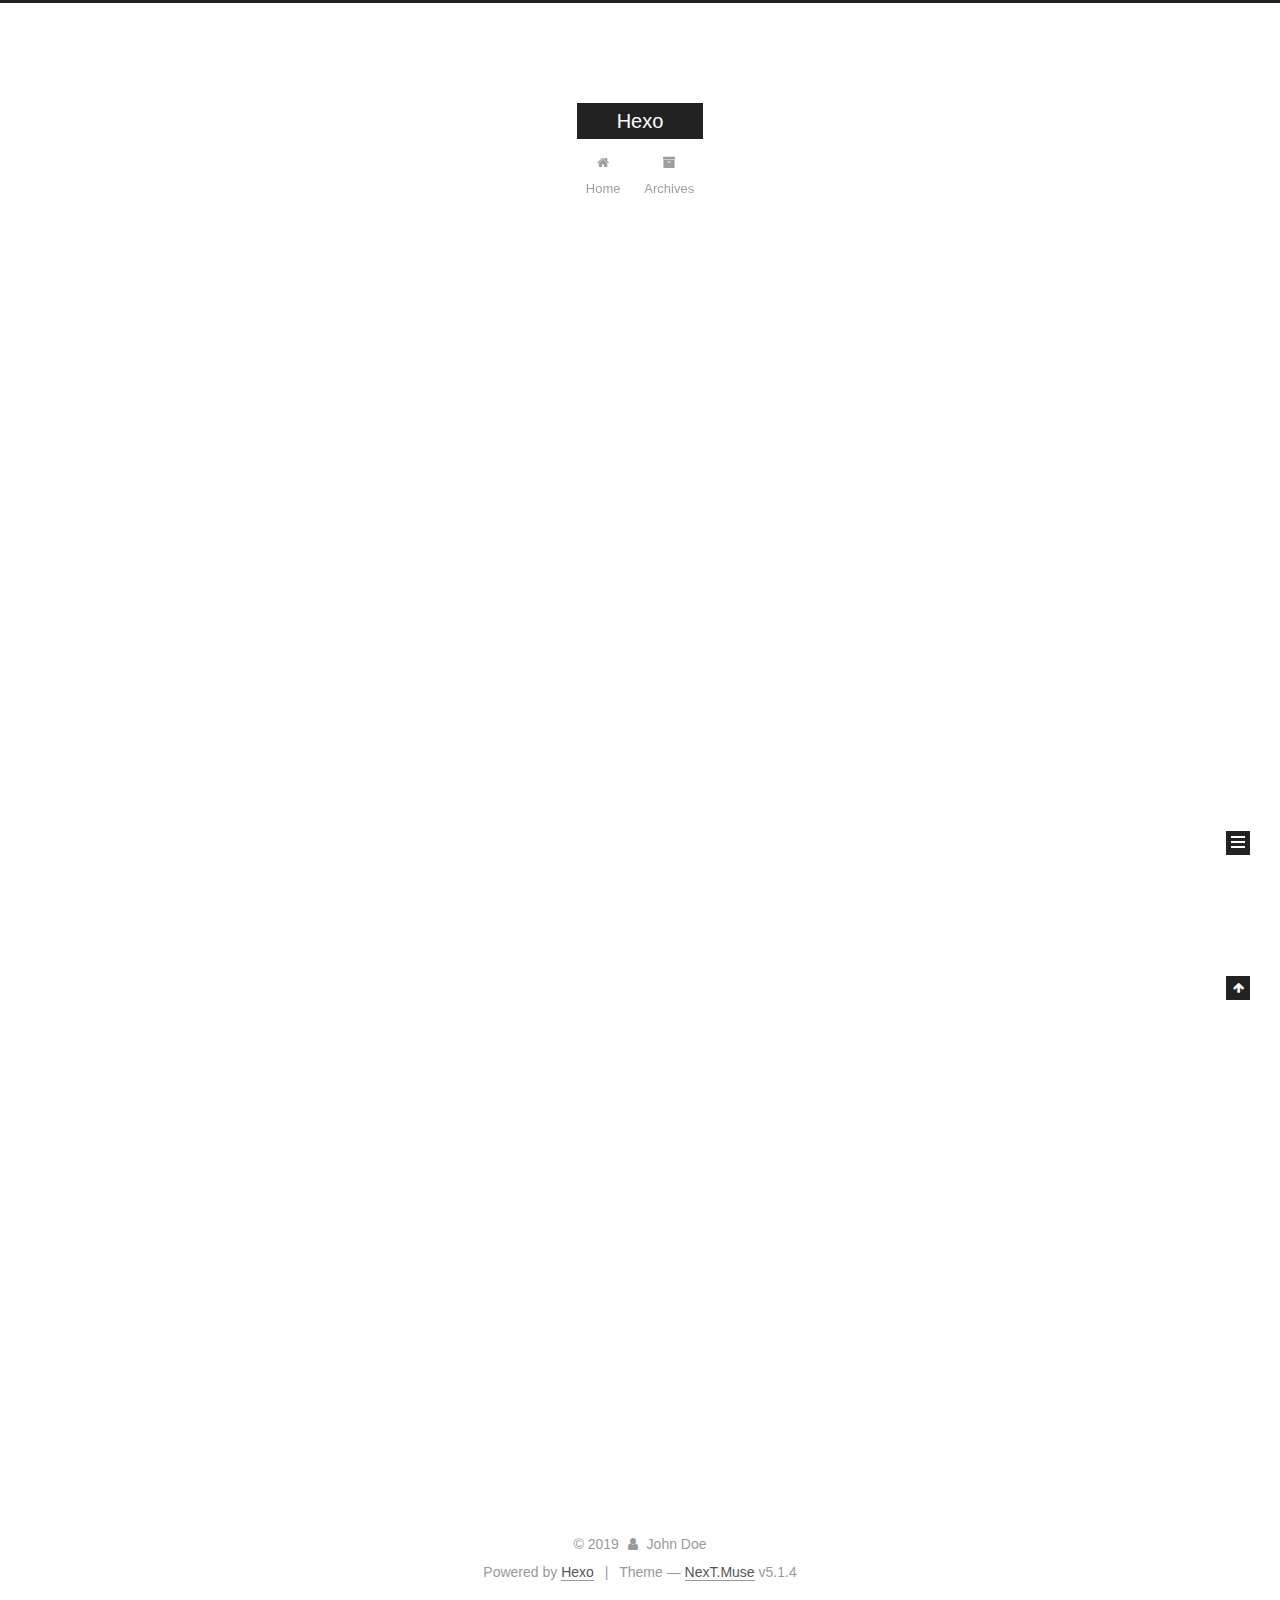
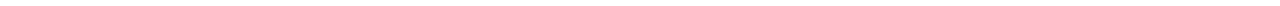
<file: index.html>
<!DOCTYPE html>



  


<html class="theme-next muse use-motion" lang="en">
<head>
  <meta charset="UTF-8"/>
<meta http-equiv="X-UA-Compatible" content="IE=edge" />
<meta name="viewport" content="width=device-width, initial-scale=1, maximum-scale=1"/>
<meta name="theme-color" content="#222">









<meta http-equiv="Cache-Control" content="no-transform" />
<meta http-equiv="Cache-Control" content="no-siteapp" />
















  
  
  <link href="/lib/fancybox/source/jquery.fancybox.css?v=2.1.5" rel="stylesheet" type="text/css" />







<link href="/lib/font-awesome/css/font-awesome.min.css?v=4.6.2" rel="stylesheet" type="text/css" />

<link href="/css/main.css?v=5.1.4" rel="stylesheet" type="text/css" />


  <link rel="apple-touch-icon" sizes="180x180" href="/images/apple-touch-icon-next.png?v=5.1.4">


  <link rel="icon" type="image/png" sizes="32x32" href="/images/favicon-32x32-next.png?v=5.1.4">


  <link rel="icon" type="image/png" sizes="16x16" href="/images/favicon-16x16-next.png?v=5.1.4">


  <link rel="mask-icon" href="/images/logo.svg?v=5.1.4" color="#222">





  <meta name="keywords" content="Hexo, NexT" />










<meta property="og:type" content="website">
<meta property="og:title" content="Hexo">
<meta property="og:url" content="http:&#x2F;&#x2F;yoursite.com&#x2F;index.html">
<meta property="og:site_name" content="Hexo">
<meta property="og:locale" content="en">
<meta name="twitter:card" content="summary">



<script type="text/javascript" id="hexo.configurations">
  var NexT = window.NexT || {};
  var CONFIG = {
    root: '/',
    scheme: 'Muse',
    version: '5.1.4',
    sidebar: {"position":"left","display":"post","offset":12,"b2t":false,"scrollpercent":false,"onmobile":false},
    fancybox: true,
    tabs: true,
    motion: {"enable":true,"async":false,"transition":{"post_block":"fadeIn","post_header":"slideDownIn","post_body":"slideDownIn","coll_header":"slideLeftIn","sidebar":"slideUpIn"}},
    duoshuo: {
      userId: '0',
      author: 'Author'
    },
    algolia: {
      applicationID: '',
      apiKey: '',
      indexName: '',
      hits: {"per_page":10},
      labels: {"input_placeholder":"Search for Posts","hits_empty":"We didn't find any results for the search: ${query}","hits_stats":"${hits} results found in ${time} ms"}
    }
  };
</script>



  <link rel="canonical" href="http://yoursite.com/"/>





  <title>Hexo</title>
  








</head>

<body itemscope itemtype="http://schema.org/WebPage" lang="en">

  
  
    
  

  <div class="container sidebar-position-left 
  page-home">
    <div class="headband"></div>

    <header id="header" class="header" itemscope itemtype="http://schema.org/WPHeader">
      <div class="header-inner"><div class="site-brand-wrapper">
  <div class="site-meta ">
    

    <div class="custom-logo-site-title">
      <a href="/"  class="brand" rel="start">
        <span class="logo-line-before"><i></i></span>
        <span class="site-title">Hexo</span>
        <span class="logo-line-after"><i></i></span>
      </a>
    </div>
      
        <p class="site-subtitle"></p>
      
  </div>

  <div class="site-nav-toggle">
    <button>
      <span class="btn-bar"></span>
      <span class="btn-bar"></span>
      <span class="btn-bar"></span>
    </button>
  </div>
</div>

<nav class="site-nav">
  

  
    <ul id="menu" class="menu">
      
        
        <li class="menu-item menu-item-home">
          <a href="/%20" rel="section">
            
              <i class="menu-item-icon fa fa-fw fa-home"></i> <br />
            
            Home
          </a>
        </li>
      
        
        <li class="menu-item menu-item-archives">
          <a href="/archives/%20" rel="section">
            
              <i class="menu-item-icon fa fa-fw fa-archive"></i> <br />
            
            Archives
          </a>
        </li>
      

      
    </ul>
  

  
</nav>



 </div>
    </header>

    <main id="main" class="main">
      <div class="main-inner">
        <div class="content-wrap">
          <div id="content" class="content">
            
  <section id="posts" class="posts-expand">
    
      

  

  
  
  

  <article class="post post-type-normal" itemscope itemtype="http://schema.org/Article">
  
  
  
  <div class="post-block">
    <link itemprop="mainEntityOfPage" href="http://yoursite.com/2019/11/24/My-Blog/">

    <span hidden itemprop="author" itemscope itemtype="http://schema.org/Person">
      <meta itemprop="name" content="John Doe">
      <meta itemprop="description" content="">
      <meta itemprop="image" content="/images/avatar.gif">
    </span>

    <span hidden itemprop="publisher" itemscope itemtype="http://schema.org/Organization">
      <meta itemprop="name" content="Hexo">
    </span>

    
      <header class="post-header">

        
        
          <h1 class="post-title" itemprop="name headline">
                
                <a class="post-title-link" href="/2019/11/24/My-Blog/" itemprop="url">My Blog</a></h1>
        

        <div class="post-meta">
          <span class="post-time">
            
              <span class="post-meta-item-icon">
                <i class="fa fa-calendar-o"></i>
              </span>
              
                <span class="post-meta-item-text">Posted on</span>
              
              <time title="Post created" itemprop="dateCreated datePublished" datetime="2019-11-24T19:38:06+08:00">
                2019-11-24
              </time>
            

            

            
          </span>

          

          
            
          

          
          

          

          

          

        </div>
      </header>
    

    
    
    
    <div class="post-body" itemprop="articleBody">

      
      

      
        
          
            
          
        
      
    </div>
    
    
    

    

    

    

    <footer class="post-footer">
      

      

      

      
      
        <div class="post-eof"></div>
      
    </footer>
  </div>
  
  
  
  </article>


    
      

  

  
  
  

  <article class="post post-type-normal" itemscope itemtype="http://schema.org/Article">
  
  
  
  <div class="post-block">
    <link itemprop="mainEntityOfPage" href="http://yoursite.com/2019/11/24/hello-world/">

    <span hidden itemprop="author" itemscope itemtype="http://schema.org/Person">
      <meta itemprop="name" content="John Doe">
      <meta itemprop="description" content="">
      <meta itemprop="image" content="/images/avatar.gif">
    </span>

    <span hidden itemprop="publisher" itemscope itemtype="http://schema.org/Organization">
      <meta itemprop="name" content="Hexo">
    </span>

    
      <header class="post-header">

        
        
          <h1 class="post-title" itemprop="name headline">
                
                <a class="post-title-link" href="/2019/11/24/hello-world/" itemprop="url">Hello World</a></h1>
        

        <div class="post-meta">
          <span class="post-time">
            
              <span class="post-meta-item-icon">
                <i class="fa fa-calendar-o"></i>
              </span>
              
                <span class="post-meta-item-text">Posted on</span>
              
              <time title="Post created" itemprop="dateCreated datePublished" datetime="2019-11-24T11:15:34+08:00">
                2019-11-24
              </time>
            

            

            
          </span>

          

          
            
          

          
          

          

          

          

        </div>
      </header>
    

    
    
    
    <div class="post-body" itemprop="articleBody">

      
      

      
        
          
            <p>Welcome to <a href="https://hexo.io/" target="_blank" rel="noopener">Hexo</a>! This is your very first post. Check <a href="https://hexo.io/docs/" target="_blank" rel="noopener">documentation</a> for more info. If you get any problems when using Hexo, you can find the answer in <a href="https://hexo.io/docs/troubleshooting.html" target="_blank" rel="noopener">troubleshooting</a> or you can ask me on <a href="https://github.com/hexojs/hexo/issues" target="_blank" rel="noopener">GitHub</a>.</p>
<h2 id="Quick-Start"><a href="#Quick-Start" class="headerlink" title="Quick Start"></a>Quick Start</h2><h3 id="Create-a-new-post"><a href="#Create-a-new-post" class="headerlink" title="Create a new post"></a>Create a new post</h3><figure class="highlight bash"><table><tr><td class="gutter"><pre><span class="line">1</span><br></pre></td><td class="code"><pre><span class="line">$ hexo new <span class="string">"My New Post"</span></span><br></pre></td></tr></table></figure>

<p>More info: <a href="https://hexo.io/docs/writing.html" target="_blank" rel="noopener">Writing</a></p>
<h3 id="Run-server"><a href="#Run-server" class="headerlink" title="Run server"></a>Run server</h3><figure class="highlight bash"><table><tr><td class="gutter"><pre><span class="line">1</span><br></pre></td><td class="code"><pre><span class="line">$ hexo server</span><br></pre></td></tr></table></figure>

<p>More info: <a href="https://hexo.io/docs/server.html" target="_blank" rel="noopener">Server</a></p>
<h3 id="Generate-static-files"><a href="#Generate-static-files" class="headerlink" title="Generate static files"></a>Generate static files</h3><figure class="highlight bash"><table><tr><td class="gutter"><pre><span class="line">1</span><br></pre></td><td class="code"><pre><span class="line">$ hexo generate</span><br></pre></td></tr></table></figure>

<p>More info: <a href="https://hexo.io/docs/generating.html" target="_blank" rel="noopener">Generating</a></p>
<h3 id="Deploy-to-remote-sites"><a href="#Deploy-to-remote-sites" class="headerlink" title="Deploy to remote sites"></a>Deploy to remote sites</h3><figure class="highlight bash"><table><tr><td class="gutter"><pre><span class="line">1</span><br></pre></td><td class="code"><pre><span class="line">$ hexo deploy</span><br></pre></td></tr></table></figure>

<p>More info: <a href="https://hexo.io/docs/one-command-deployment.html" target="_blank" rel="noopener">Deployment</a></p>

          
        
      
    </div>
    
    
    

    

    

    

    <footer class="post-footer">
      

      

      

      
      
        <div class="post-eof"></div>
      
    </footer>
  </div>
  
  
  
  </article>


    
  </section>

  


          </div>
          


          

        </div>
        
          
  
  <div class="sidebar-toggle">
    <div class="sidebar-toggle-line-wrap">
      <span class="sidebar-toggle-line sidebar-toggle-line-first"></span>
      <span class="sidebar-toggle-line sidebar-toggle-line-middle"></span>
      <span class="sidebar-toggle-line sidebar-toggle-line-last"></span>
    </div>
  </div>

  <aside id="sidebar" class="sidebar">
    
    <div class="sidebar-inner">

      

      

      <section class="site-overview-wrap sidebar-panel sidebar-panel-active">
        <div class="site-overview">
          <div class="site-author motion-element" itemprop="author" itemscope itemtype="http://schema.org/Person">
            
              <p class="site-author-name" itemprop="name">John Doe</p>
              <p class="site-description motion-element" itemprop="description"></p>
          </div>

          <nav class="site-state motion-element">

            
              <div class="site-state-item site-state-posts">
              
                <a href="/archives/%20%7C%7C%20archive">
              
                  <span class="site-state-item-count">2</span>
                  <span class="site-state-item-name">posts</span>
                </a>
              </div>
            

            

            

          </nav>

          

          

          
          

          
          

          

        </div>
      </section>

      

      

    </div>
  </aside>


        
      </div>
    </main>

    <footer id="footer" class="footer">
      <div class="footer-inner">
        <div class="copyright">&copy; <span itemprop="copyrightYear">2019</span>
  <span class="with-love">
    <i class="fa fa-user"></i>
  </span>
  <span class="author" itemprop="copyrightHolder">John Doe</span>

  
</div>


  <div class="powered-by">Powered by <a class="theme-link" target="_blank" href="https://hexo.io">Hexo</a></div>



  <span class="post-meta-divider">|</span>



  <div class="theme-info">Theme &mdash; <a class="theme-link" target="_blank" href="https://github.com/iissnan/hexo-theme-next">NexT.Muse</a> v5.1.4</div>




        







        
      </div>
    </footer>

    
      <div class="back-to-top">
        <i class="fa fa-arrow-up"></i>
        
      </div>
    

    

  </div>

  

<script type="text/javascript">
  if (Object.prototype.toString.call(window.Promise) !== '[object Function]') {
    window.Promise = null;
  }
</script>









  












  
  
    <script type="text/javascript" src="/lib/jquery/index.js?v=2.1.3"></script>
  

  
  
    <script type="text/javascript" src="/lib/fastclick/lib/fastclick.min.js?v=1.0.6"></script>
  

  
  
    <script type="text/javascript" src="/lib/jquery_lazyload/jquery.lazyload.js?v=1.9.7"></script>
  

  
  
    <script type="text/javascript" src="/lib/velocity/velocity.min.js?v=1.2.1"></script>
  

  
  
    <script type="text/javascript" src="/lib/velocity/velocity.ui.min.js?v=1.2.1"></script>
  

  
  
    <script type="text/javascript" src="/lib/fancybox/source/jquery.fancybox.pack.js?v=2.1.5"></script>
  


  


  <script type="text/javascript" src="/js/src/utils.js?v=5.1.4"></script>

  <script type="text/javascript" src="/js/src/motion.js?v=5.1.4"></script>



  
  

  

  


  <script type="text/javascript" src="/js/src/bootstrap.js?v=5.1.4"></script>



  


  




	





  





  












  





  

  

  

  
  

  

  

  

</body>
</html>
</file>
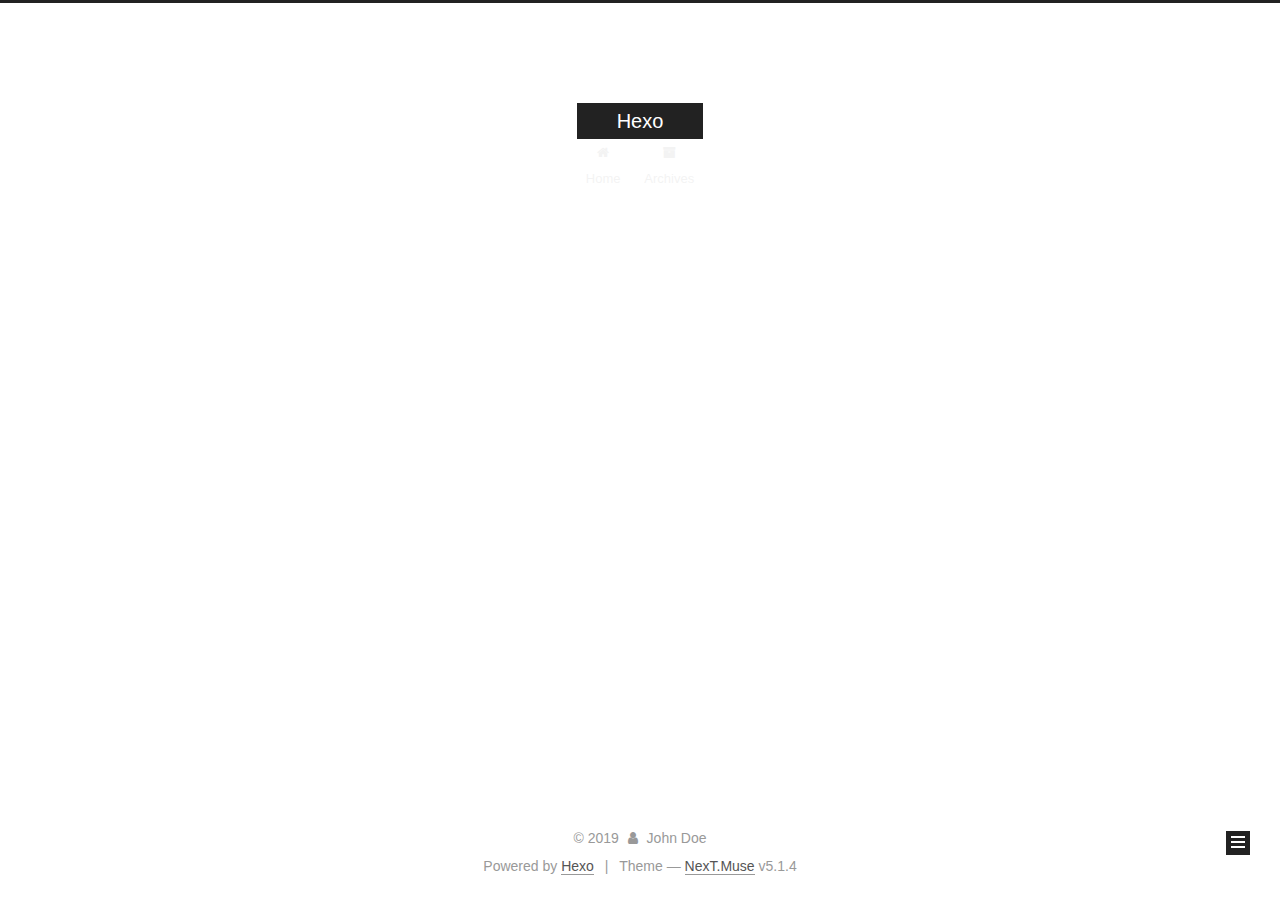
<file: archives/index.html>
<!DOCTYPE html>



  


<html class="theme-next muse use-motion" lang="en">
<head>
  <meta charset="UTF-8"/>
<meta http-equiv="X-UA-Compatible" content="IE=edge" />
<meta name="viewport" content="width=device-width, initial-scale=1, maximum-scale=1"/>
<meta name="theme-color" content="#222">









<meta http-equiv="Cache-Control" content="no-transform" />
<meta http-equiv="Cache-Control" content="no-siteapp" />
















  
  
  <link href="/lib/fancybox/source/jquery.fancybox.css?v=2.1.5" rel="stylesheet" type="text/css" />







<link href="/lib/font-awesome/css/font-awesome.min.css?v=4.6.2" rel="stylesheet" type="text/css" />

<link href="/css/main.css?v=5.1.4" rel="stylesheet" type="text/css" />


  <link rel="apple-touch-icon" sizes="180x180" href="/images/apple-touch-icon-next.png?v=5.1.4">


  <link rel="icon" type="image/png" sizes="32x32" href="/images/favicon-32x32-next.png?v=5.1.4">


  <link rel="icon" type="image/png" sizes="16x16" href="/images/favicon-16x16-next.png?v=5.1.4">


  <link rel="mask-icon" href="/images/logo.svg?v=5.1.4" color="#222">





  <meta name="keywords" content="Hexo, NexT" />










<meta property="og:type" content="website">
<meta property="og:title" content="Hexo">
<meta property="og:url" content="http:&#x2F;&#x2F;yoursite.com&#x2F;archives&#x2F;index.html">
<meta property="og:site_name" content="Hexo">
<meta property="og:locale" content="en">
<meta name="twitter:card" content="summary">



<script type="text/javascript" id="hexo.configurations">
  var NexT = window.NexT || {};
  var CONFIG = {
    root: '/',
    scheme: 'Muse',
    version: '5.1.4',
    sidebar: {"position":"left","display":"post","offset":12,"b2t":false,"scrollpercent":false,"onmobile":false},
    fancybox: true,
    tabs: true,
    motion: {"enable":true,"async":false,"transition":{"post_block":"fadeIn","post_header":"slideDownIn","post_body":"slideDownIn","coll_header":"slideLeftIn","sidebar":"slideUpIn"}},
    duoshuo: {
      userId: '0',
      author: 'Author'
    },
    algolia: {
      applicationID: '',
      apiKey: '',
      indexName: '',
      hits: {"per_page":10},
      labels: {"input_placeholder":"Search for Posts","hits_empty":"We didn't find any results for the search: ${query}","hits_stats":"${hits} results found in ${time} ms"}
    }
  };
</script>



  <link rel="canonical" href="http://yoursite.com/archives/"/>





  <title>Archive | Hexo</title>
  








</head>

<body itemscope itemtype="http://schema.org/WebPage" lang="en">

  
  
    
  

  <div class="container sidebar-position-left page-archive">
    <div class="headband"></div>

    <header id="header" class="header" itemscope itemtype="http://schema.org/WPHeader">
      <div class="header-inner"><div class="site-brand-wrapper">
  <div class="site-meta ">
    

    <div class="custom-logo-site-title">
      <a href="/"  class="brand" rel="start">
        <span class="logo-line-before"><i></i></span>
        <span class="site-title">Hexo</span>
        <span class="logo-line-after"><i></i></span>
      </a>
    </div>
      
        <p class="site-subtitle"></p>
      
  </div>

  <div class="site-nav-toggle">
    <button>
      <span class="btn-bar"></span>
      <span class="btn-bar"></span>
      <span class="btn-bar"></span>
    </button>
  </div>
</div>

<nav class="site-nav">
  

  
    <ul id="menu" class="menu">
      
        
        <li class="menu-item menu-item-home">
          <a href="/%20" rel="section">
            
              <i class="menu-item-icon fa fa-fw fa-home"></i> <br />
            
            Home
          </a>
        </li>
      
        
        <li class="menu-item menu-item-archives">
          <a href="/archives/%20" rel="section">
            
              <i class="menu-item-icon fa fa-fw fa-archive"></i> <br />
            
            Archives
          </a>
        </li>
      

      
    </ul>
  

  
</nav>



 </div>
    </header>

    <main id="main" class="main">
      <div class="main-inner">
        <div class="content-wrap">
          <div id="content" class="content">
            

  
  
  
  <div class="post-block archive">
    <div id="posts" class="posts-collapse">
      <span class="archive-move-on"></span>

      <span class="archive-page-counter">
        
        
        
          
        
        Um..! 2 posts in total. Keep on posting.
      </span>

      

        
        
        

        
          
          <div class="collection-title">
            <h1 class="archive-year" id="archive-year-2019">2019</h1>
          </div>
        
        

        

  <article class="post post-type-normal" itemscope itemtype="http://schema.org/Article">
    <header class="post-header">

      <h2 class="post-title">
        
            <a class="post-title-link" href="/2019/11/24/My-Blog/" itemprop="url">
              
                <span itemprop="name">My Blog</span>
              
            </a>
        
      </h2>

      <div class="post-meta">
        <time class="post-time" itemprop="dateCreated"
              datetime="2019-11-24T19:38:06+08:00"
              content="2019-11-24" >
          11-24
        </time>
      </div>

    </header>
  </article>



      

        
        
        

        
        

        

  <article class="post post-type-normal" itemscope itemtype="http://schema.org/Article">
    <header class="post-header">

      <h2 class="post-title">
        
            <a class="post-title-link" href="/2019/11/24/hello-world/" itemprop="url">
              
                <span itemprop="name">Hello World</span>
              
            </a>
        
      </h2>

      <div class="post-meta">
        <time class="post-time" itemprop="dateCreated"
              datetime="2019-11-24T11:15:34+08:00"
              content="2019-11-24" >
          11-24
        </time>
      </div>

    </header>
  </article>



      

    </div>
  </div>
  
  
  

  



          </div>
          


          

        </div>
        
          
  
  <div class="sidebar-toggle">
    <div class="sidebar-toggle-line-wrap">
      <span class="sidebar-toggle-line sidebar-toggle-line-first"></span>
      <span class="sidebar-toggle-line sidebar-toggle-line-middle"></span>
      <span class="sidebar-toggle-line sidebar-toggle-line-last"></span>
    </div>
  </div>

  <aside id="sidebar" class="sidebar">
    
    <div class="sidebar-inner">

      

      

      <section class="site-overview-wrap sidebar-panel sidebar-panel-active">
        <div class="site-overview">
          <div class="site-author motion-element" itemprop="author" itemscope itemtype="http://schema.org/Person">
            
              <p class="site-author-name" itemprop="name">John Doe</p>
              <p class="site-description motion-element" itemprop="description"></p>
          </div>

          <nav class="site-state motion-element">

            
              <div class="site-state-item site-state-posts">
              
                <a href="/archives/%20%7C%7C%20archive">
              
                  <span class="site-state-item-count">2</span>
                  <span class="site-state-item-name">posts</span>
                </a>
              </div>
            

            

            

          </nav>

          

          

          
          

          
          

          

        </div>
      </section>

      

      

    </div>
  </aside>


        
      </div>
    </main>

    <footer id="footer" class="footer">
      <div class="footer-inner">
        <div class="copyright">&copy; <span itemprop="copyrightYear">2019</span>
  <span class="with-love">
    <i class="fa fa-user"></i>
  </span>
  <span class="author" itemprop="copyrightHolder">John Doe</span>

  
</div>


  <div class="powered-by">Powered by <a class="theme-link" target="_blank" href="https://hexo.io">Hexo</a></div>



  <span class="post-meta-divider">|</span>



  <div class="theme-info">Theme &mdash; <a class="theme-link" target="_blank" href="https://github.com/iissnan/hexo-theme-next">NexT.Muse</a> v5.1.4</div>




        







        
      </div>
    </footer>

    
      <div class="back-to-top">
        <i class="fa fa-arrow-up"></i>
        
      </div>
    

    

  </div>

  

<script type="text/javascript">
  if (Object.prototype.toString.call(window.Promise) !== '[object Function]') {
    window.Promise = null;
  }
</script>









  












  
  
    <script type="text/javascript" src="/lib/jquery/index.js?v=2.1.3"></script>
  

  
  
    <script type="text/javascript" src="/lib/fastclick/lib/fastclick.min.js?v=1.0.6"></script>
  

  
  
    <script type="text/javascript" src="/lib/jquery_lazyload/jquery.lazyload.js?v=1.9.7"></script>
  

  
  
    <script type="text/javascript" src="/lib/velocity/velocity.min.js?v=1.2.1"></script>
  

  
  
    <script type="text/javascript" src="/lib/velocity/velocity.ui.min.js?v=1.2.1"></script>
  

  
  
    <script type="text/javascript" src="/lib/fancybox/source/jquery.fancybox.pack.js?v=2.1.5"></script>
  


  


  <script type="text/javascript" src="/js/src/utils.js?v=5.1.4"></script>

  <script type="text/javascript" src="/js/src/motion.js?v=5.1.4"></script>



  
  

  

  


  <script type="text/javascript" src="/js/src/bootstrap.js?v=5.1.4"></script>



  


  




	





  





  












  





  

  

  

  
  

  

  

  

</body>
</html>
</file>
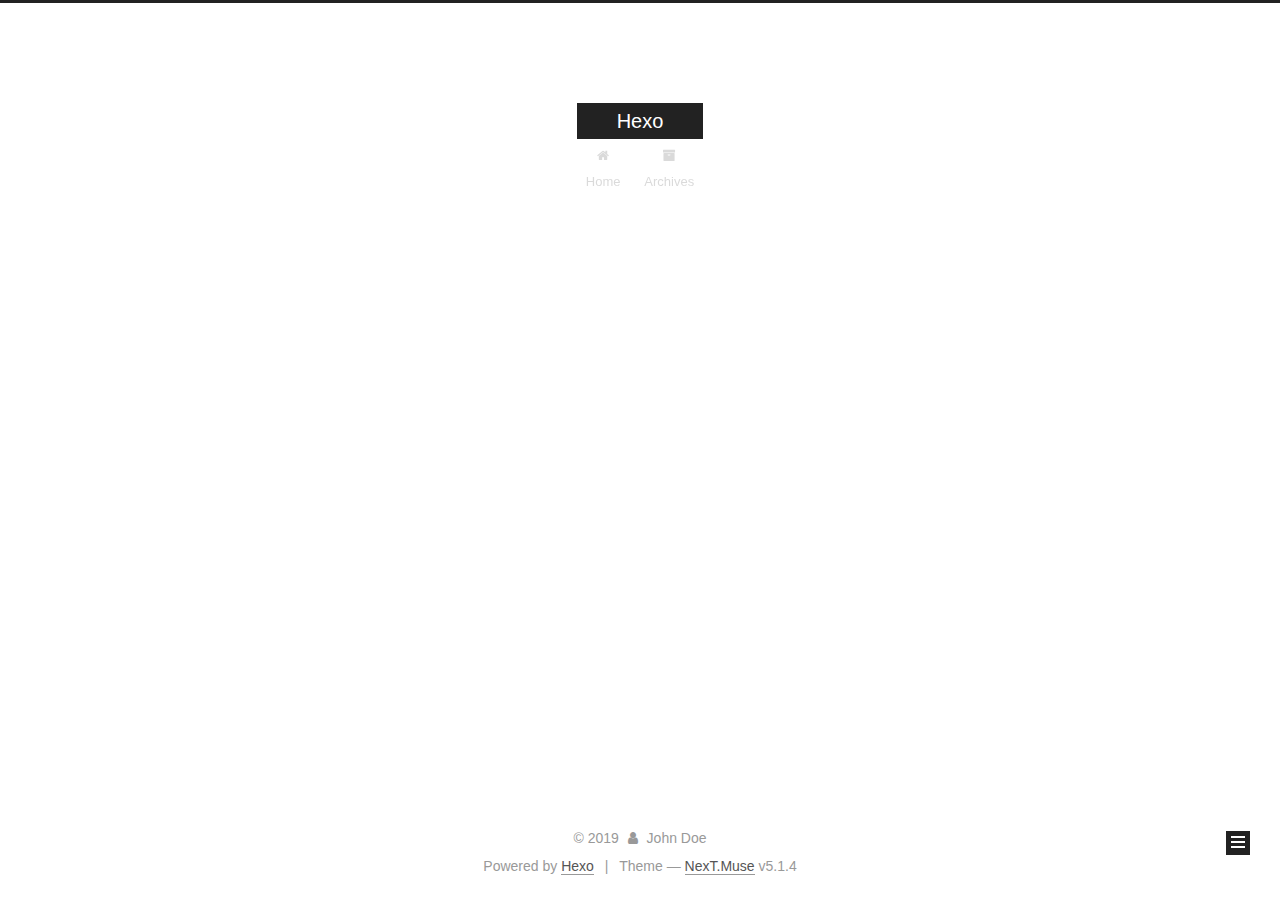
<file: archives/2019/index.html>
<!DOCTYPE html>



  


<html class="theme-next muse use-motion" lang="en">
<head>
  <meta charset="UTF-8"/>
<meta http-equiv="X-UA-Compatible" content="IE=edge" />
<meta name="viewport" content="width=device-width, initial-scale=1, maximum-scale=1"/>
<meta name="theme-color" content="#222">









<meta http-equiv="Cache-Control" content="no-transform" />
<meta http-equiv="Cache-Control" content="no-siteapp" />
















  
  
  <link href="/lib/fancybox/source/jquery.fancybox.css?v=2.1.5" rel="stylesheet" type="text/css" />







<link href="/lib/font-awesome/css/font-awesome.min.css?v=4.6.2" rel="stylesheet" type="text/css" />

<link href="/css/main.css?v=5.1.4" rel="stylesheet" type="text/css" />


  <link rel="apple-touch-icon" sizes="180x180" href="/images/apple-touch-icon-next.png?v=5.1.4">


  <link rel="icon" type="image/png" sizes="32x32" href="/images/favicon-32x32-next.png?v=5.1.4">


  <link rel="icon" type="image/png" sizes="16x16" href="/images/favicon-16x16-next.png?v=5.1.4">


  <link rel="mask-icon" href="/images/logo.svg?v=5.1.4" color="#222">





  <meta name="keywords" content="Hexo, NexT" />










<meta property="og:type" content="website">
<meta property="og:title" content="Hexo">
<meta property="og:url" content="http:&#x2F;&#x2F;yoursite.com&#x2F;archives&#x2F;2019&#x2F;index.html">
<meta property="og:site_name" content="Hexo">
<meta property="og:locale" content="en">
<meta name="twitter:card" content="summary">



<script type="text/javascript" id="hexo.configurations">
  var NexT = window.NexT || {};
  var CONFIG = {
    root: '/',
    scheme: 'Muse',
    version: '5.1.4',
    sidebar: {"position":"left","display":"post","offset":12,"b2t":false,"scrollpercent":false,"onmobile":false},
    fancybox: true,
    tabs: true,
    motion: {"enable":true,"async":false,"transition":{"post_block":"fadeIn","post_header":"slideDownIn","post_body":"slideDownIn","coll_header":"slideLeftIn","sidebar":"slideUpIn"}},
    duoshuo: {
      userId: '0',
      author: 'Author'
    },
    algolia: {
      applicationID: '',
      apiKey: '',
      indexName: '',
      hits: {"per_page":10},
      labels: {"input_placeholder":"Search for Posts","hits_empty":"We didn't find any results for the search: ${query}","hits_stats":"${hits} results found in ${time} ms"}
    }
  };
</script>



  <link rel="canonical" href="http://yoursite.com/archives/2019/"/>





  <title>Archive | Hexo</title>
  








</head>

<body itemscope itemtype="http://schema.org/WebPage" lang="en">

  
  
    
  

  <div class="container sidebar-position-left page-archive">
    <div class="headband"></div>

    <header id="header" class="header" itemscope itemtype="http://schema.org/WPHeader">
      <div class="header-inner"><div class="site-brand-wrapper">
  <div class="site-meta ">
    

    <div class="custom-logo-site-title">
      <a href="/"  class="brand" rel="start">
        <span class="logo-line-before"><i></i></span>
        <span class="site-title">Hexo</span>
        <span class="logo-line-after"><i></i></span>
      </a>
    </div>
      
        <p class="site-subtitle"></p>
      
  </div>

  <div class="site-nav-toggle">
    <button>
      <span class="btn-bar"></span>
      <span class="btn-bar"></span>
      <span class="btn-bar"></span>
    </button>
  </div>
</div>

<nav class="site-nav">
  

  
    <ul id="menu" class="menu">
      
        
        <li class="menu-item menu-item-home">
          <a href="/%20" rel="section">
            
              <i class="menu-item-icon fa fa-fw fa-home"></i> <br />
            
            Home
          </a>
        </li>
      
        
        <li class="menu-item menu-item-archives">
          <a href="/archives/%20" rel="section">
            
              <i class="menu-item-icon fa fa-fw fa-archive"></i> <br />
            
            Archives
          </a>
        </li>
      

      
    </ul>
  

  
</nav>



 </div>
    </header>

    <main id="main" class="main">
      <div class="main-inner">
        <div class="content-wrap">
          <div id="content" class="content">
            

  
  
  
  <div class="post-block archive">
    <div id="posts" class="posts-collapse">
      <span class="archive-move-on"></span>

      <span class="archive-page-counter">
        
        
        
          
        
        Um..! 2 posts in total. Keep on posting.
      </span>

      

        
        
        

        
          
          <div class="collection-title">
            <h1 class="archive-year" id="archive-year-2019">2019</h1>
          </div>
        
        

        

  <article class="post post-type-normal" itemscope itemtype="http://schema.org/Article">
    <header class="post-header">

      <h2 class="post-title">
        
            <a class="post-title-link" href="/2019/11/24/My-Blog/" itemprop="url">
              
                <span itemprop="name">My Blog</span>
              
            </a>
        
      </h2>

      <div class="post-meta">
        <time class="post-time" itemprop="dateCreated"
              datetime="2019-11-24T19:38:06+08:00"
              content="2019-11-24" >
          11-24
        </time>
      </div>

    </header>
  </article>



      

        
        
        

        
        

        

  <article class="post post-type-normal" itemscope itemtype="http://schema.org/Article">
    <header class="post-header">

      <h2 class="post-title">
        
            <a class="post-title-link" href="/2019/11/24/hello-world/" itemprop="url">
              
                <span itemprop="name">Hello World</span>
              
            </a>
        
      </h2>

      <div class="post-meta">
        <time class="post-time" itemprop="dateCreated"
              datetime="2019-11-24T11:15:34+08:00"
              content="2019-11-24" >
          11-24
        </time>
      </div>

    </header>
  </article>



      

    </div>
  </div>
  
  
  

  



          </div>
          


          

        </div>
        
          
  
  <div class="sidebar-toggle">
    <div class="sidebar-toggle-line-wrap">
      <span class="sidebar-toggle-line sidebar-toggle-line-first"></span>
      <span class="sidebar-toggle-line sidebar-toggle-line-middle"></span>
      <span class="sidebar-toggle-line sidebar-toggle-line-last"></span>
    </div>
  </div>

  <aside id="sidebar" class="sidebar">
    
    <div class="sidebar-inner">

      

      

      <section class="site-overview-wrap sidebar-panel sidebar-panel-active">
        <div class="site-overview">
          <div class="site-author motion-element" itemprop="author" itemscope itemtype="http://schema.org/Person">
            
              <p class="site-author-name" itemprop="name">John Doe</p>
              <p class="site-description motion-element" itemprop="description"></p>
          </div>

          <nav class="site-state motion-element">

            
              <div class="site-state-item site-state-posts">
              
                <a href="/archives/%20%7C%7C%20archive">
              
                  <span class="site-state-item-count">2</span>
                  <span class="site-state-item-name">posts</span>
                </a>
              </div>
            

            

            

          </nav>

          

          

          
          

          
          

          

        </div>
      </section>

      

      

    </div>
  </aside>


        
      </div>
    </main>

    <footer id="footer" class="footer">
      <div class="footer-inner">
        <div class="copyright">&copy; <span itemprop="copyrightYear">2019</span>
  <span class="with-love">
    <i class="fa fa-user"></i>
  </span>
  <span class="author" itemprop="copyrightHolder">John Doe</span>

  
</div>


  <div class="powered-by">Powered by <a class="theme-link" target="_blank" href="https://hexo.io">Hexo</a></div>



  <span class="post-meta-divider">|</span>



  <div class="theme-info">Theme &mdash; <a class="theme-link" target="_blank" href="https://github.com/iissnan/hexo-theme-next">NexT.Muse</a> v5.1.4</div>




        







        
      </div>
    </footer>

    
      <div class="back-to-top">
        <i class="fa fa-arrow-up"></i>
        
      </div>
    

    

  </div>

  

<script type="text/javascript">
  if (Object.prototype.toString.call(window.Promise) !== '[object Function]') {
    window.Promise = null;
  }
</script>









  












  
  
    <script type="text/javascript" src="/lib/jquery/index.js?v=2.1.3"></script>
  

  
  
    <script type="text/javascript" src="/lib/fastclick/lib/fastclick.min.js?v=1.0.6"></script>
  

  
  
    <script type="text/javascript" src="/lib/jquery_lazyload/jquery.lazyload.js?v=1.9.7"></script>
  

  
  
    <script type="text/javascript" src="/lib/velocity/velocity.min.js?v=1.2.1"></script>
  

  
  
    <script type="text/javascript" src="/lib/velocity/velocity.ui.min.js?v=1.2.1"></script>
  

  
  
    <script type="text/javascript" src="/lib/fancybox/source/jquery.fancybox.pack.js?v=2.1.5"></script>
  


  


  <script type="text/javascript" src="/js/src/utils.js?v=5.1.4"></script>

  <script type="text/javascript" src="/js/src/motion.js?v=5.1.4"></script>



  
  

  

  


  <script type="text/javascript" src="/js/src/bootstrap.js?v=5.1.4"></script>



  


  




	





  





  












  





  

  

  

  
  

  

  

  

</body>
</html>
</file>
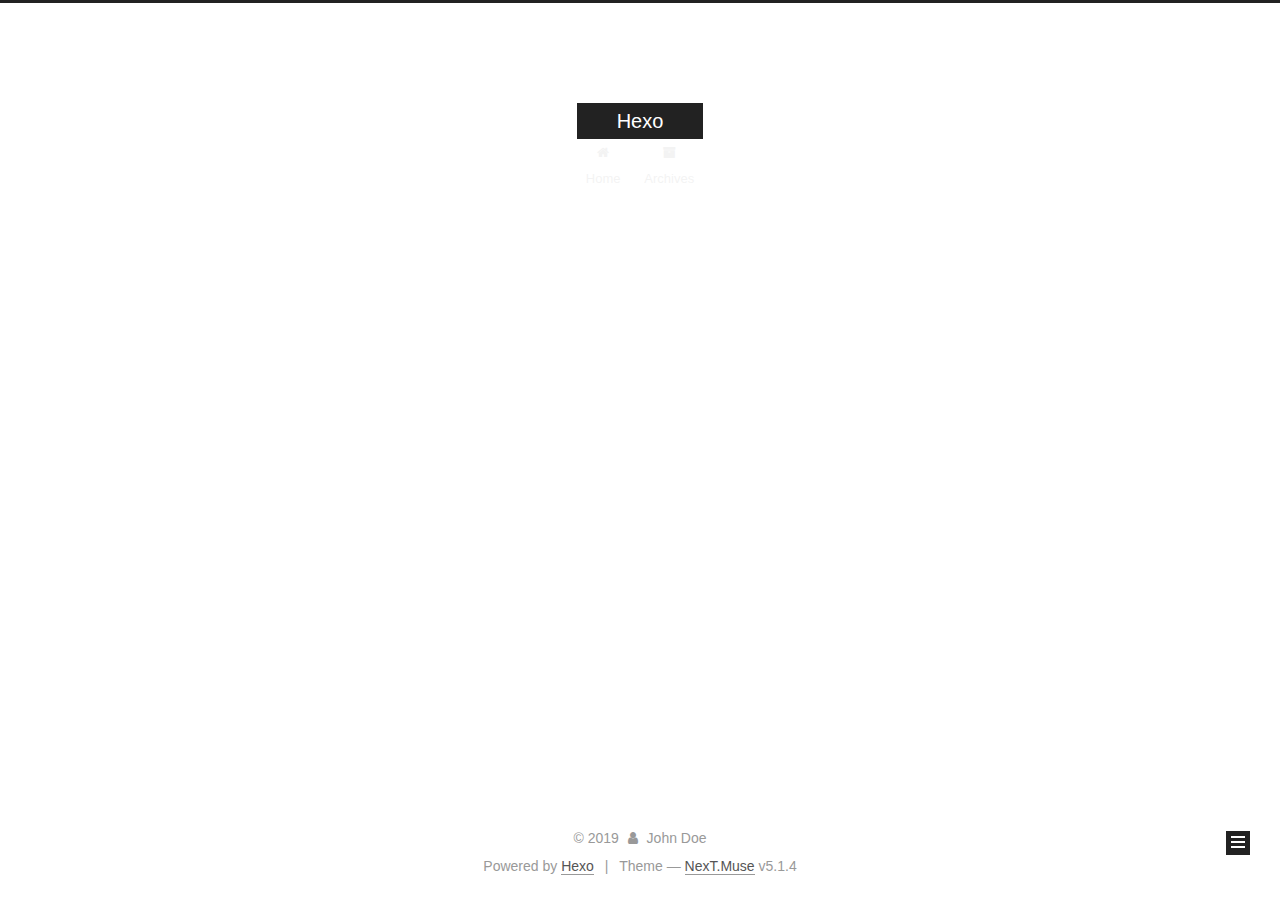
<file: archives/2019/11/index.html>
<!DOCTYPE html>



  


<html class="theme-next muse use-motion" lang="en">
<head>
  <meta charset="UTF-8"/>
<meta http-equiv="X-UA-Compatible" content="IE=edge" />
<meta name="viewport" content="width=device-width, initial-scale=1, maximum-scale=1"/>
<meta name="theme-color" content="#222">









<meta http-equiv="Cache-Control" content="no-transform" />
<meta http-equiv="Cache-Control" content="no-siteapp" />
















  
  
  <link href="/lib/fancybox/source/jquery.fancybox.css?v=2.1.5" rel="stylesheet" type="text/css" />







<link href="/lib/font-awesome/css/font-awesome.min.css?v=4.6.2" rel="stylesheet" type="text/css" />

<link href="/css/main.css?v=5.1.4" rel="stylesheet" type="text/css" />


  <link rel="apple-touch-icon" sizes="180x180" href="/images/apple-touch-icon-next.png?v=5.1.4">


  <link rel="icon" type="image/png" sizes="32x32" href="/images/favicon-32x32-next.png?v=5.1.4">


  <link rel="icon" type="image/png" sizes="16x16" href="/images/favicon-16x16-next.png?v=5.1.4">


  <link rel="mask-icon" href="/images/logo.svg?v=5.1.4" color="#222">





  <meta name="keywords" content="Hexo, NexT" />










<meta property="og:type" content="website">
<meta property="og:title" content="Hexo">
<meta property="og:url" content="http:&#x2F;&#x2F;yoursite.com&#x2F;archives&#x2F;2019&#x2F;11&#x2F;index.html">
<meta property="og:site_name" content="Hexo">
<meta property="og:locale" content="en">
<meta name="twitter:card" content="summary">



<script type="text/javascript" id="hexo.configurations">
  var NexT = window.NexT || {};
  var CONFIG = {
    root: '/',
    scheme: 'Muse',
    version: '5.1.4',
    sidebar: {"position":"left","display":"post","offset":12,"b2t":false,"scrollpercent":false,"onmobile":false},
    fancybox: true,
    tabs: true,
    motion: {"enable":true,"async":false,"transition":{"post_block":"fadeIn","post_header":"slideDownIn","post_body":"slideDownIn","coll_header":"slideLeftIn","sidebar":"slideUpIn"}},
    duoshuo: {
      userId: '0',
      author: 'Author'
    },
    algolia: {
      applicationID: '',
      apiKey: '',
      indexName: '',
      hits: {"per_page":10},
      labels: {"input_placeholder":"Search for Posts","hits_empty":"We didn't find any results for the search: ${query}","hits_stats":"${hits} results found in ${time} ms"}
    }
  };
</script>



  <link rel="canonical" href="http://yoursite.com/archives/2019/11/"/>





  <title>Archive | Hexo</title>
  








</head>

<body itemscope itemtype="http://schema.org/WebPage" lang="en">

  
  
    
  

  <div class="container sidebar-position-left page-archive">
    <div class="headband"></div>

    <header id="header" class="header" itemscope itemtype="http://schema.org/WPHeader">
      <div class="header-inner"><div class="site-brand-wrapper">
  <div class="site-meta ">
    

    <div class="custom-logo-site-title">
      <a href="/"  class="brand" rel="start">
        <span class="logo-line-before"><i></i></span>
        <span class="site-title">Hexo</span>
        <span class="logo-line-after"><i></i></span>
      </a>
    </div>
      
        <p class="site-subtitle"></p>
      
  </div>

  <div class="site-nav-toggle">
    <button>
      <span class="btn-bar"></span>
      <span class="btn-bar"></span>
      <span class="btn-bar"></span>
    </button>
  </div>
</div>

<nav class="site-nav">
  

  
    <ul id="menu" class="menu">
      
        
        <li class="menu-item menu-item-home">
          <a href="/%20" rel="section">
            
              <i class="menu-item-icon fa fa-fw fa-home"></i> <br />
            
            Home
          </a>
        </li>
      
        
        <li class="menu-item menu-item-archives">
          <a href="/archives/%20" rel="section">
            
              <i class="menu-item-icon fa fa-fw fa-archive"></i> <br />
            
            Archives
          </a>
        </li>
      

      
    </ul>
  

  
</nav>



 </div>
    </header>

    <main id="main" class="main">
      <div class="main-inner">
        <div class="content-wrap">
          <div id="content" class="content">
            

  
  
  
  <div class="post-block archive">
    <div id="posts" class="posts-collapse">
      <span class="archive-move-on"></span>

      <span class="archive-page-counter">
        
        
        
          
        
        Um..! 2 posts in total. Keep on posting.
      </span>

      

        
        
        

        
          
          <div class="collection-title">
            <h1 class="archive-year" id="archive-year-2019">2019</h1>
          </div>
        
        

        

  <article class="post post-type-normal" itemscope itemtype="http://schema.org/Article">
    <header class="post-header">

      <h2 class="post-title">
        
            <a class="post-title-link" href="/2019/11/24/My-Blog/" itemprop="url">
              
                <span itemprop="name">My Blog</span>
              
            </a>
        
      </h2>

      <div class="post-meta">
        <time class="post-time" itemprop="dateCreated"
              datetime="2019-11-24T19:38:06+08:00"
              content="2019-11-24" >
          11-24
        </time>
      </div>

    </header>
  </article>



      

        
        
        

        
        

        

  <article class="post post-type-normal" itemscope itemtype="http://schema.org/Article">
    <header class="post-header">

      <h2 class="post-title">
        
            <a class="post-title-link" href="/2019/11/24/hello-world/" itemprop="url">
              
                <span itemprop="name">Hello World</span>
              
            </a>
        
      </h2>

      <div class="post-meta">
        <time class="post-time" itemprop="dateCreated"
              datetime="2019-11-24T11:15:34+08:00"
              content="2019-11-24" >
          11-24
        </time>
      </div>

    </header>
  </article>



      

    </div>
  </div>
  
  
  

  



          </div>
          


          

        </div>
        
          
  
  <div class="sidebar-toggle">
    <div class="sidebar-toggle-line-wrap">
      <span class="sidebar-toggle-line sidebar-toggle-line-first"></span>
      <span class="sidebar-toggle-line sidebar-toggle-line-middle"></span>
      <span class="sidebar-toggle-line sidebar-toggle-line-last"></span>
    </div>
  </div>

  <aside id="sidebar" class="sidebar">
    
    <div class="sidebar-inner">

      

      

      <section class="site-overview-wrap sidebar-panel sidebar-panel-active">
        <div class="site-overview">
          <div class="site-author motion-element" itemprop="author" itemscope itemtype="http://schema.org/Person">
            
              <p class="site-author-name" itemprop="name">John Doe</p>
              <p class="site-description motion-element" itemprop="description"></p>
          </div>

          <nav class="site-state motion-element">

            
              <div class="site-state-item site-state-posts">
              
                <a href="/archives/%20%7C%7C%20archive">
              
                  <span class="site-state-item-count">2</span>
                  <span class="site-state-item-name">posts</span>
                </a>
              </div>
            

            

            

          </nav>

          

          

          
          

          
          

          

        </div>
      </section>

      

      

    </div>
  </aside>


        
      </div>
    </main>

    <footer id="footer" class="footer">
      <div class="footer-inner">
        <div class="copyright">&copy; <span itemprop="copyrightYear">2019</span>
  <span class="with-love">
    <i class="fa fa-user"></i>
  </span>
  <span class="author" itemprop="copyrightHolder">John Doe</span>

  
</div>


  <div class="powered-by">Powered by <a class="theme-link" target="_blank" href="https://hexo.io">Hexo</a></div>



  <span class="post-meta-divider">|</span>



  <div class="theme-info">Theme &mdash; <a class="theme-link" target="_blank" href="https://github.com/iissnan/hexo-theme-next">NexT.Muse</a> v5.1.4</div>




        







        
      </div>
    </footer>

    
      <div class="back-to-top">
        <i class="fa fa-arrow-up"></i>
        
      </div>
    

    

  </div>

  

<script type="text/javascript">
  if (Object.prototype.toString.call(window.Promise) !== '[object Function]') {
    window.Promise = null;
  }
</script>









  












  
  
    <script type="text/javascript" src="/lib/jquery/index.js?v=2.1.3"></script>
  

  
  
    <script type="text/javascript" src="/lib/fastclick/lib/fastclick.min.js?v=1.0.6"></script>
  

  
  
    <script type="text/javascript" src="/lib/jquery_lazyload/jquery.lazyload.js?v=1.9.7"></script>
  

  
  
    <script type="text/javascript" src="/lib/velocity/velocity.min.js?v=1.2.1"></script>
  

  
  
    <script type="text/javascript" src="/lib/velocity/velocity.ui.min.js?v=1.2.1"></script>
  

  
  
    <script type="text/javascript" src="/lib/fancybox/source/jquery.fancybox.pack.js?v=2.1.5"></script>
  


  


  <script type="text/javascript" src="/js/src/utils.js?v=5.1.4"></script>

  <script type="text/javascript" src="/js/src/motion.js?v=5.1.4"></script>



  
  

  

  


  <script type="text/javascript" src="/js/src/bootstrap.js?v=5.1.4"></script>



  


  




	





  





  












  





  

  

  

  
  

  

  

  

</body>
</html>
</file>
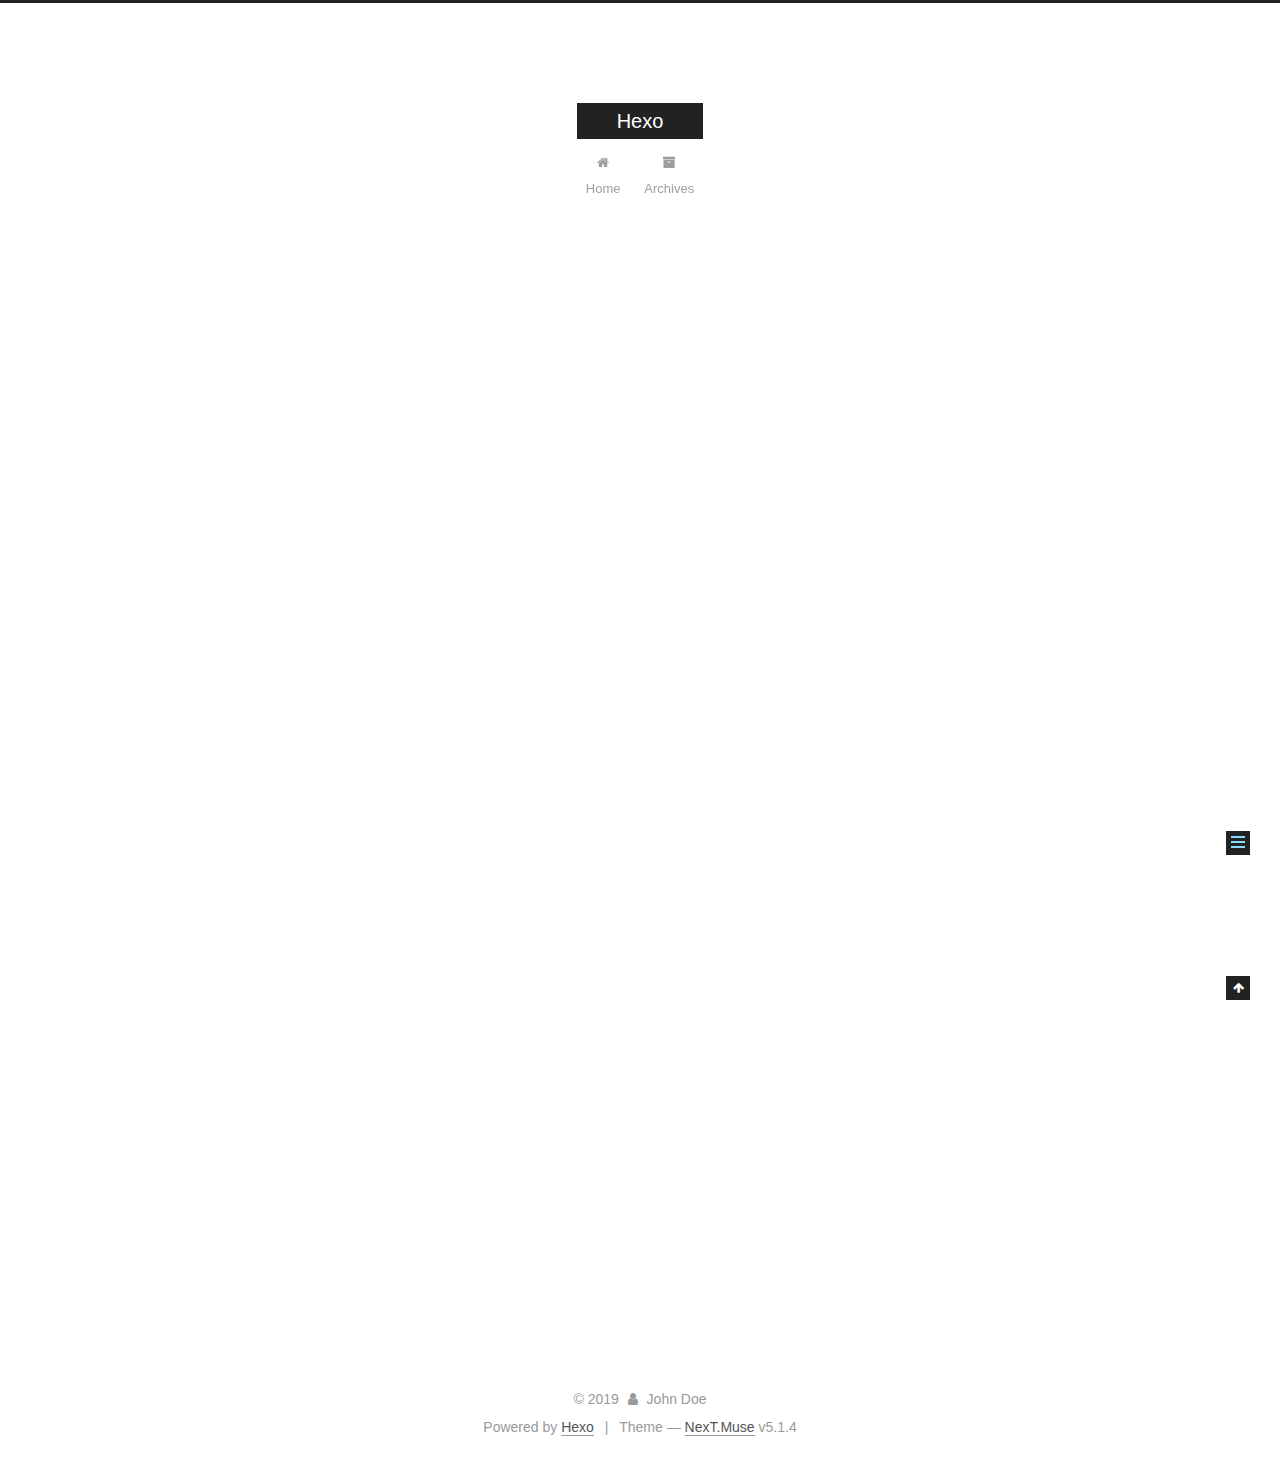
<file: 2019/11/24/hello-world/index.html>
<!DOCTYPE html>



  


<html class="theme-next muse use-motion" lang="en">
<head>
  <meta charset="UTF-8"/>
<meta http-equiv="X-UA-Compatible" content="IE=edge" />
<meta name="viewport" content="width=device-width, initial-scale=1, maximum-scale=1"/>
<meta name="theme-color" content="#222">









<meta http-equiv="Cache-Control" content="no-transform" />
<meta http-equiv="Cache-Control" content="no-siteapp" />
















  
  
  <link href="/lib/fancybox/source/jquery.fancybox.css?v=2.1.5" rel="stylesheet" type="text/css" />







<link href="/lib/font-awesome/css/font-awesome.min.css?v=4.6.2" rel="stylesheet" type="text/css" />

<link href="/css/main.css?v=5.1.4" rel="stylesheet" type="text/css" />


  <link rel="apple-touch-icon" sizes="180x180" href="/images/apple-touch-icon-next.png?v=5.1.4">


  <link rel="icon" type="image/png" sizes="32x32" href="/images/favicon-32x32-next.png?v=5.1.4">


  <link rel="icon" type="image/png" sizes="16x16" href="/images/favicon-16x16-next.png?v=5.1.4">


  <link rel="mask-icon" href="/images/logo.svg?v=5.1.4" color="#222">





  <meta name="keywords" content="Hexo, NexT" />










<meta name="description" content="Welcome to Hexo! This is your very first post. Check documentation for more info. If you get any problems when using Hexo, you can find the answer in troubleshooting or you can ask me on GitHub. Quick">
<meta property="og:type" content="article">
<meta property="og:title" content="Hello World">
<meta property="og:url" content="http:&#x2F;&#x2F;yoursite.com&#x2F;2019&#x2F;11&#x2F;24&#x2F;hello-world&#x2F;index.html">
<meta property="og:site_name" content="Hexo">
<meta property="og:description" content="Welcome to Hexo! This is your very first post. Check documentation for more info. If you get any problems when using Hexo, you can find the answer in troubleshooting or you can ask me on GitHub. Quick">
<meta property="og:locale" content="en">
<meta property="og:updated_time" content="2019-11-24T03:15:34.987Z">
<meta name="twitter:card" content="summary">



<script type="text/javascript" id="hexo.configurations">
  var NexT = window.NexT || {};
  var CONFIG = {
    root: '/',
    scheme: 'Muse',
    version: '5.1.4',
    sidebar: {"position":"left","display":"post","offset":12,"b2t":false,"scrollpercent":false,"onmobile":false},
    fancybox: true,
    tabs: true,
    motion: {"enable":true,"async":false,"transition":{"post_block":"fadeIn","post_header":"slideDownIn","post_body":"slideDownIn","coll_header":"slideLeftIn","sidebar":"slideUpIn"}},
    duoshuo: {
      userId: '0',
      author: 'Author'
    },
    algolia: {
      applicationID: '',
      apiKey: '',
      indexName: '',
      hits: {"per_page":10},
      labels: {"input_placeholder":"Search for Posts","hits_empty":"We didn't find any results for the search: ${query}","hits_stats":"${hits} results found in ${time} ms"}
    }
  };
</script>



  <link rel="canonical" href="http://yoursite.com/2019/11/24/hello-world/"/>





  <title>Hello World | Hexo</title>
  








</head>

<body itemscope itemtype="http://schema.org/WebPage" lang="en">

  
  
    
  

  <div class="container sidebar-position-left page-post-detail">
    <div class="headband"></div>

    <header id="header" class="header" itemscope itemtype="http://schema.org/WPHeader">
      <div class="header-inner"><div class="site-brand-wrapper">
  <div class="site-meta ">
    

    <div class="custom-logo-site-title">
      <a href="/"  class="brand" rel="start">
        <span class="logo-line-before"><i></i></span>
        <span class="site-title">Hexo</span>
        <span class="logo-line-after"><i></i></span>
      </a>
    </div>
      
        <p class="site-subtitle"></p>
      
  </div>

  <div class="site-nav-toggle">
    <button>
      <span class="btn-bar"></span>
      <span class="btn-bar"></span>
      <span class="btn-bar"></span>
    </button>
  </div>
</div>

<nav class="site-nav">
  

  
    <ul id="menu" class="menu">
      
        
        <li class="menu-item menu-item-home">
          <a href="/%20" rel="section">
            
              <i class="menu-item-icon fa fa-fw fa-home"></i> <br />
            
            Home
          </a>
        </li>
      
        
        <li class="menu-item menu-item-archives">
          <a href="/archives/%20" rel="section">
            
              <i class="menu-item-icon fa fa-fw fa-archive"></i> <br />
            
            Archives
          </a>
        </li>
      

      
    </ul>
  

  
</nav>



 </div>
    </header>

    <main id="main" class="main">
      <div class="main-inner">
        <div class="content-wrap">
          <div id="content" class="content">
            

  <div id="posts" class="posts-expand">
    

  

  
  
  

  <article class="post post-type-normal" itemscope itemtype="http://schema.org/Article">
  
  
  
  <div class="post-block">
    <link itemprop="mainEntityOfPage" href="http://yoursite.com/2019/11/24/hello-world/">

    <span hidden itemprop="author" itemscope itemtype="http://schema.org/Person">
      <meta itemprop="name" content="John Doe">
      <meta itemprop="description" content="">
      <meta itemprop="image" content="/images/avatar.gif">
    </span>

    <span hidden itemprop="publisher" itemscope itemtype="http://schema.org/Organization">
      <meta itemprop="name" content="Hexo">
    </span>

    
      <header class="post-header">

        
        
          <h1 class="post-title" itemprop="name headline">Hello World</h1>
        

        <div class="post-meta">
          <span class="post-time">
            
              <span class="post-meta-item-icon">
                <i class="fa fa-calendar-o"></i>
              </span>
              
                <span class="post-meta-item-text">Posted on</span>
              
              <time title="Post created" itemprop="dateCreated datePublished" datetime="2019-11-24T11:15:34+08:00">
                2019-11-24
              </time>
            

            

            
          </span>

          

          
            
          

          
          

          

          

          

        </div>
      </header>
    

    
    
    
    <div class="post-body" itemprop="articleBody">

      
      

      
        <p>Welcome to <a href="https://hexo.io/" target="_blank" rel="noopener">Hexo</a>! This is your very first post. Check <a href="https://hexo.io/docs/" target="_blank" rel="noopener">documentation</a> for more info. If you get any problems when using Hexo, you can find the answer in <a href="https://hexo.io/docs/troubleshooting.html" target="_blank" rel="noopener">troubleshooting</a> or you can ask me on <a href="https://github.com/hexojs/hexo/issues" target="_blank" rel="noopener">GitHub</a>.</p>
<h2 id="Quick-Start"><a href="#Quick-Start" class="headerlink" title="Quick Start"></a>Quick Start</h2><h3 id="Create-a-new-post"><a href="#Create-a-new-post" class="headerlink" title="Create a new post"></a>Create a new post</h3><figure class="highlight bash"><table><tr><td class="gutter"><pre><span class="line">1</span><br></pre></td><td class="code"><pre><span class="line">$ hexo new <span class="string">"My New Post"</span></span><br></pre></td></tr></table></figure>

<p>More info: <a href="https://hexo.io/docs/writing.html" target="_blank" rel="noopener">Writing</a></p>
<h3 id="Run-server"><a href="#Run-server" class="headerlink" title="Run server"></a>Run server</h3><figure class="highlight bash"><table><tr><td class="gutter"><pre><span class="line">1</span><br></pre></td><td class="code"><pre><span class="line">$ hexo server</span><br></pre></td></tr></table></figure>

<p>More info: <a href="https://hexo.io/docs/server.html" target="_blank" rel="noopener">Server</a></p>
<h3 id="Generate-static-files"><a href="#Generate-static-files" class="headerlink" title="Generate static files"></a>Generate static files</h3><figure class="highlight bash"><table><tr><td class="gutter"><pre><span class="line">1</span><br></pre></td><td class="code"><pre><span class="line">$ hexo generate</span><br></pre></td></tr></table></figure>

<p>More info: <a href="https://hexo.io/docs/generating.html" target="_blank" rel="noopener">Generating</a></p>
<h3 id="Deploy-to-remote-sites"><a href="#Deploy-to-remote-sites" class="headerlink" title="Deploy to remote sites"></a>Deploy to remote sites</h3><figure class="highlight bash"><table><tr><td class="gutter"><pre><span class="line">1</span><br></pre></td><td class="code"><pre><span class="line">$ hexo deploy</span><br></pre></td></tr></table></figure>

<p>More info: <a href="https://hexo.io/docs/one-command-deployment.html" target="_blank" rel="noopener">Deployment</a></p>

      
    </div>
    
    
    

    

    

    

    <footer class="post-footer">
      

      
      
      

      
        <div class="post-nav">
          <div class="post-nav-next post-nav-item">
            
          </div>

          <span class="post-nav-divider"></span>

          <div class="post-nav-prev post-nav-item">
            
              <a href="/2019/11/24/My-Blog/" rel="prev" title="My Blog">
                My Blog <i class="fa fa-chevron-right"></i>
              </a>
            
          </div>
        </div>
      

      
      
    </footer>
  </div>
  
  
  
  </article>



    <div class="post-spread">
      
    </div>
  </div>


          </div>
          


          

  



        </div>
        
          
  
  <div class="sidebar-toggle">
    <div class="sidebar-toggle-line-wrap">
      <span class="sidebar-toggle-line sidebar-toggle-line-first"></span>
      <span class="sidebar-toggle-line sidebar-toggle-line-middle"></span>
      <span class="sidebar-toggle-line sidebar-toggle-line-last"></span>
    </div>
  </div>

  <aside id="sidebar" class="sidebar">
    
    <div class="sidebar-inner">

      

      
        <ul class="sidebar-nav motion-element">
          <li class="sidebar-nav-toc sidebar-nav-active" data-target="post-toc-wrap">
            Table of Contents
          </li>
          <li class="sidebar-nav-overview" data-target="site-overview-wrap">
            Overview
          </li>
        </ul>
      

      <section class="site-overview-wrap sidebar-panel">
        <div class="site-overview">
          <div class="site-author motion-element" itemprop="author" itemscope itemtype="http://schema.org/Person">
            
              <p class="site-author-name" itemprop="name">John Doe</p>
              <p class="site-description motion-element" itemprop="description"></p>
          </div>

          <nav class="site-state motion-element">

            
              <div class="site-state-item site-state-posts">
              
                <a href="/archives/%20%7C%7C%20archive">
              
                  <span class="site-state-item-count">2</span>
                  <span class="site-state-item-name">posts</span>
                </a>
              </div>
            

            

            

          </nav>

          

          

          
          

          
          

          

        </div>
      </section>

      
      <!--noindex-->
        <section class="post-toc-wrap motion-element sidebar-panel sidebar-panel-active">
          <div class="post-toc">

            
              
            

            
              <div class="post-toc-content"><ol class="nav"><li class="nav-item nav-level-2"><a class="nav-link" href="#Quick-Start"><span class="nav-number">1.</span> <span class="nav-text">Quick Start</span></a><ol class="nav-child"><li class="nav-item nav-level-3"><a class="nav-link" href="#Create-a-new-post"><span class="nav-number">1.1.</span> <span class="nav-text">Create a new post</span></a></li><li class="nav-item nav-level-3"><a class="nav-link" href="#Run-server"><span class="nav-number">1.2.</span> <span class="nav-text">Run server</span></a></li><li class="nav-item nav-level-3"><a class="nav-link" href="#Generate-static-files"><span class="nav-number">1.3.</span> <span class="nav-text">Generate static files</span></a></li><li class="nav-item nav-level-3"><a class="nav-link" href="#Deploy-to-remote-sites"><span class="nav-number">1.4.</span> <span class="nav-text">Deploy to remote sites</span></a></li></ol></li></ol></div>
            

          </div>
        </section>
      <!--/noindex-->
      

      

    </div>
  </aside>


        
      </div>
    </main>

    <footer id="footer" class="footer">
      <div class="footer-inner">
        <div class="copyright">&copy; <span itemprop="copyrightYear">2019</span>
  <span class="with-love">
    <i class="fa fa-user"></i>
  </span>
  <span class="author" itemprop="copyrightHolder">John Doe</span>

  
</div>


  <div class="powered-by">Powered by <a class="theme-link" target="_blank" href="https://hexo.io">Hexo</a></div>



  <span class="post-meta-divider">|</span>



  <div class="theme-info">Theme &mdash; <a class="theme-link" target="_blank" href="https://github.com/iissnan/hexo-theme-next">NexT.Muse</a> v5.1.4</div>




        







        
      </div>
    </footer>

    
      <div class="back-to-top">
        <i class="fa fa-arrow-up"></i>
        
      </div>
    

    

  </div>

  

<script type="text/javascript">
  if (Object.prototype.toString.call(window.Promise) !== '[object Function]') {
    window.Promise = null;
  }
</script>









  












  
  
    <script type="text/javascript" src="/lib/jquery/index.js?v=2.1.3"></script>
  

  
  
    <script type="text/javascript" src="/lib/fastclick/lib/fastclick.min.js?v=1.0.6"></script>
  

  
  
    <script type="text/javascript" src="/lib/jquery_lazyload/jquery.lazyload.js?v=1.9.7"></script>
  

  
  
    <script type="text/javascript" src="/lib/velocity/velocity.min.js?v=1.2.1"></script>
  

  
  
    <script type="text/javascript" src="/lib/velocity/velocity.ui.min.js?v=1.2.1"></script>
  

  
  
    <script type="text/javascript" src="/lib/fancybox/source/jquery.fancybox.pack.js?v=2.1.5"></script>
  


  


  <script type="text/javascript" src="/js/src/utils.js?v=5.1.4"></script>

  <script type="text/javascript" src="/js/src/motion.js?v=5.1.4"></script>



  
  

  
  <script type="text/javascript" src="/js/src/scrollspy.js?v=5.1.4"></script>
<script type="text/javascript" src="/js/src/post-details.js?v=5.1.4"></script>



  


  <script type="text/javascript" src="/js/src/bootstrap.js?v=5.1.4"></script>



  


  




	





  





  












  





  

  

  

  
  

  

  

  

</body>
</html>
</file>
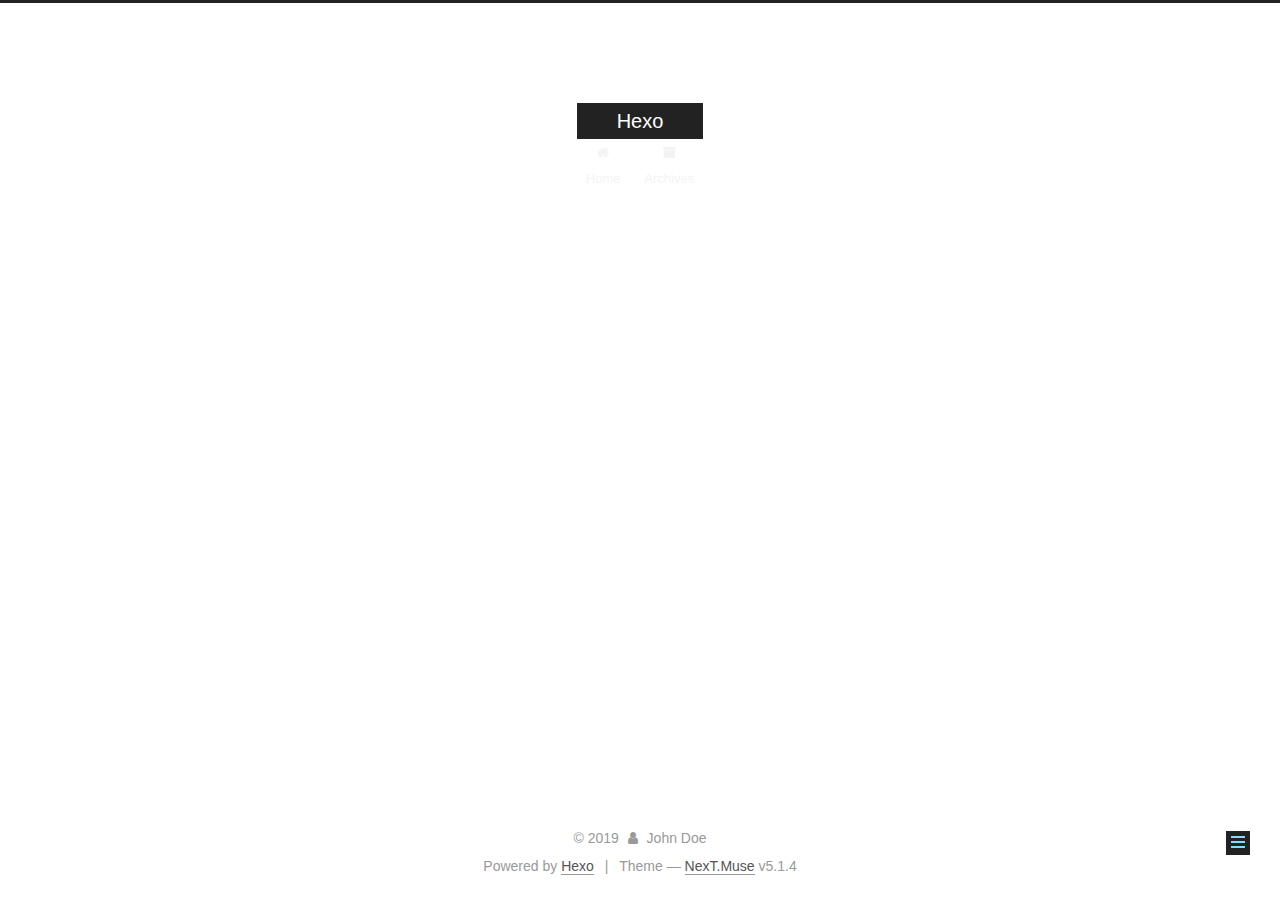
<file: 2019/11/24/My-Blog/index.html>
<!DOCTYPE html>



  


<html class="theme-next muse use-motion" lang="en">
<head>
  <meta charset="UTF-8"/>
<meta http-equiv="X-UA-Compatible" content="IE=edge" />
<meta name="viewport" content="width=device-width, initial-scale=1, maximum-scale=1"/>
<meta name="theme-color" content="#222">









<meta http-equiv="Cache-Control" content="no-transform" />
<meta http-equiv="Cache-Control" content="no-siteapp" />
















  
  
  <link href="/lib/fancybox/source/jquery.fancybox.css?v=2.1.5" rel="stylesheet" type="text/css" />







<link href="/lib/font-awesome/css/font-awesome.min.css?v=4.6.2" rel="stylesheet" type="text/css" />

<link href="/css/main.css?v=5.1.4" rel="stylesheet" type="text/css" />


  <link rel="apple-touch-icon" sizes="180x180" href="/images/apple-touch-icon-next.png?v=5.1.4">


  <link rel="icon" type="image/png" sizes="32x32" href="/images/favicon-32x32-next.png?v=5.1.4">


  <link rel="icon" type="image/png" sizes="16x16" href="/images/favicon-16x16-next.png?v=5.1.4">


  <link rel="mask-icon" href="/images/logo.svg?v=5.1.4" color="#222">





  <meta name="keywords" content="Hexo, NexT" />










<meta property="og:type" content="article">
<meta property="og:title" content="My Blog">
<meta property="og:url" content="http:&#x2F;&#x2F;yoursite.com&#x2F;2019&#x2F;11&#x2F;24&#x2F;My-Blog&#x2F;index.html">
<meta property="og:site_name" content="Hexo">
<meta property="og:locale" content="en">
<meta property="og:updated_time" content="2019-11-24T11:38:06.423Z">
<meta name="twitter:card" content="summary">



<script type="text/javascript" id="hexo.configurations">
  var NexT = window.NexT || {};
  var CONFIG = {
    root: '/',
    scheme: 'Muse',
    version: '5.1.4',
    sidebar: {"position":"left","display":"post","offset":12,"b2t":false,"scrollpercent":false,"onmobile":false},
    fancybox: true,
    tabs: true,
    motion: {"enable":true,"async":false,"transition":{"post_block":"fadeIn","post_header":"slideDownIn","post_body":"slideDownIn","coll_header":"slideLeftIn","sidebar":"slideUpIn"}},
    duoshuo: {
      userId: '0',
      author: 'Author'
    },
    algolia: {
      applicationID: '',
      apiKey: '',
      indexName: '',
      hits: {"per_page":10},
      labels: {"input_placeholder":"Search for Posts","hits_empty":"We didn't find any results for the search: ${query}","hits_stats":"${hits} results found in ${time} ms"}
    }
  };
</script>



  <link rel="canonical" href="http://yoursite.com/2019/11/24/My-Blog/"/>





  <title>My Blog | Hexo</title>
  








</head>

<body itemscope itemtype="http://schema.org/WebPage" lang="en">

  
  
    
  

  <div class="container sidebar-position-left page-post-detail">
    <div class="headband"></div>

    <header id="header" class="header" itemscope itemtype="http://schema.org/WPHeader">
      <div class="header-inner"><div class="site-brand-wrapper">
  <div class="site-meta ">
    

    <div class="custom-logo-site-title">
      <a href="/"  class="brand" rel="start">
        <span class="logo-line-before"><i></i></span>
        <span class="site-title">Hexo</span>
        <span class="logo-line-after"><i></i></span>
      </a>
    </div>
      
        <p class="site-subtitle"></p>
      
  </div>

  <div class="site-nav-toggle">
    <button>
      <span class="btn-bar"></span>
      <span class="btn-bar"></span>
      <span class="btn-bar"></span>
    </button>
  </div>
</div>

<nav class="site-nav">
  

  
    <ul id="menu" class="menu">
      
        
        <li class="menu-item menu-item-home">
          <a href="/%20" rel="section">
            
              <i class="menu-item-icon fa fa-fw fa-home"></i> <br />
            
            Home
          </a>
        </li>
      
        
        <li class="menu-item menu-item-archives">
          <a href="/archives/%20" rel="section">
            
              <i class="menu-item-icon fa fa-fw fa-archive"></i> <br />
            
            Archives
          </a>
        </li>
      

      
    </ul>
  

  
</nav>



 </div>
    </header>

    <main id="main" class="main">
      <div class="main-inner">
        <div class="content-wrap">
          <div id="content" class="content">
            

  <div id="posts" class="posts-expand">
    

  

  
  
  

  <article class="post post-type-normal" itemscope itemtype="http://schema.org/Article">
  
  
  
  <div class="post-block">
    <link itemprop="mainEntityOfPage" href="http://yoursite.com/2019/11/24/My-Blog/">

    <span hidden itemprop="author" itemscope itemtype="http://schema.org/Person">
      <meta itemprop="name" content="John Doe">
      <meta itemprop="description" content="">
      <meta itemprop="image" content="/images/avatar.gif">
    </span>

    <span hidden itemprop="publisher" itemscope itemtype="http://schema.org/Organization">
      <meta itemprop="name" content="Hexo">
    </span>

    
      <header class="post-header">

        
        
          <h1 class="post-title" itemprop="name headline">My Blog</h1>
        

        <div class="post-meta">
          <span class="post-time">
            
              <span class="post-meta-item-icon">
                <i class="fa fa-calendar-o"></i>
              </span>
              
                <span class="post-meta-item-text">Posted on</span>
              
              <time title="Post created" itemprop="dateCreated datePublished" datetime="2019-11-24T19:38:06+08:00">
                2019-11-24
              </time>
            

            

            
          </span>

          

          
            
          

          
          

          

          

          

        </div>
      </header>
    

    
    
    
    <div class="post-body" itemprop="articleBody">

      
      

      
        
      
    </div>
    
    
    

    

    

    

    <footer class="post-footer">
      

      
      
      

      
        <div class="post-nav">
          <div class="post-nav-next post-nav-item">
            
              <a href="/2019/11/24/hello-world/" rel="next" title="Hello World">
                <i class="fa fa-chevron-left"></i> Hello World
              </a>
            
          </div>

          <span class="post-nav-divider"></span>

          <div class="post-nav-prev post-nav-item">
            
          </div>
        </div>
      

      
      
    </footer>
  </div>
  
  
  
  </article>



    <div class="post-spread">
      
    </div>
  </div>


          </div>
          


          

  



        </div>
        
          
  
  <div class="sidebar-toggle">
    <div class="sidebar-toggle-line-wrap">
      <span class="sidebar-toggle-line sidebar-toggle-line-first"></span>
      <span class="sidebar-toggle-line sidebar-toggle-line-middle"></span>
      <span class="sidebar-toggle-line sidebar-toggle-line-last"></span>
    </div>
  </div>

  <aside id="sidebar" class="sidebar">
    
    <div class="sidebar-inner">

      

      

      <section class="site-overview-wrap sidebar-panel sidebar-panel-active">
        <div class="site-overview">
          <div class="site-author motion-element" itemprop="author" itemscope itemtype="http://schema.org/Person">
            
              <p class="site-author-name" itemprop="name">John Doe</p>
              <p class="site-description motion-element" itemprop="description"></p>
          </div>

          <nav class="site-state motion-element">

            
              <div class="site-state-item site-state-posts">
              
                <a href="/archives/%20%7C%7C%20archive">
              
                  <span class="site-state-item-count">2</span>
                  <span class="site-state-item-name">posts</span>
                </a>
              </div>
            

            

            

          </nav>

          

          

          
          

          
          

          

        </div>
      </section>

      

      

    </div>
  </aside>


        
      </div>
    </main>

    <footer id="footer" class="footer">
      <div class="footer-inner">
        <div class="copyright">&copy; <span itemprop="copyrightYear">2019</span>
  <span class="with-love">
    <i class="fa fa-user"></i>
  </span>
  <span class="author" itemprop="copyrightHolder">John Doe</span>

  
</div>


  <div class="powered-by">Powered by <a class="theme-link" target="_blank" href="https://hexo.io">Hexo</a></div>



  <span class="post-meta-divider">|</span>



  <div class="theme-info">Theme &mdash; <a class="theme-link" target="_blank" href="https://github.com/iissnan/hexo-theme-next">NexT.Muse</a> v5.1.4</div>




        







        
      </div>
    </footer>

    
      <div class="back-to-top">
        <i class="fa fa-arrow-up"></i>
        
      </div>
    

    

  </div>

  

<script type="text/javascript">
  if (Object.prototype.toString.call(window.Promise) !== '[object Function]') {
    window.Promise = null;
  }
</script>









  












  
  
    <script type="text/javascript" src="/lib/jquery/index.js?v=2.1.3"></script>
  

  
  
    <script type="text/javascript" src="/lib/fastclick/lib/fastclick.min.js?v=1.0.6"></script>
  

  
  
    <script type="text/javascript" src="/lib/jquery_lazyload/jquery.lazyload.js?v=1.9.7"></script>
  

  
  
    <script type="text/javascript" src="/lib/velocity/velocity.min.js?v=1.2.1"></script>
  

  
  
    <script type="text/javascript" src="/lib/velocity/velocity.ui.min.js?v=1.2.1"></script>
  

  
  
    <script type="text/javascript" src="/lib/fancybox/source/jquery.fancybox.pack.js?v=2.1.5"></script>
  


  


  <script type="text/javascript" src="/js/src/utils.js?v=5.1.4"></script>

  <script type="text/javascript" src="/js/src/motion.js?v=5.1.4"></script>



  
  

  
  <script type="text/javascript" src="/js/src/scrollspy.js?v=5.1.4"></script>
<script type="text/javascript" src="/js/src/post-details.js?v=5.1.4"></script>



  


  <script type="text/javascript" src="/js/src/bootstrap.js?v=5.1.4"></script>



  


  




	





  





  












  





  

  

  

  
  

  

  

  

</body>
</html>
</file>
<file: css/main.css>
/* normalize.css v3.0.2 | MIT License | git.io/normalize */
html {
  font-family: sans-serif; /* 1 */
  -ms-text-size-adjust: 100%; /* 2 */
  -webkit-text-size-adjust: 100%; /* 2 */
}
body {
  margin: 0;
}
article,
aside,
details,
figcaption,
figure,
footer,
header,
hgroup,
main,
menu,
nav,
section,
summary {
  display: block;
}
audio,
canvas,
progress,
video {
  display: inline-block; /* 1 */
  vertical-align: baseline; /* 2 */
}
audio:not([controls]) {
  display: none;
  height: 0;
}
[hidden],
template {
  display: none;
}
a {
  background-color: transparent;
}
a:active,
a:hover {
  outline: 0;
}
abbr[title] {
  border-bottom: 1px dotted;
}
b,
strong {
  font-weight: bold;
}
dfn {
  font-style: italic;
}
h1 {
  font-size: 2em;
  margin: 0.67em 0;
}
mark {
  background: #ff0;
  color: #000;
}
small {
  font-size: 80%;
}
sub,
sup {
  font-size: 75%;
  line-height: 0;
  position: relative;
  vertical-align: baseline;
}
sup {
  top: -0.5em;
}
sub {
  bottom: -0.25em;
}
img {
  border: 0;
}
svg:not(:root) {
  overflow: hidden;
}
figure {
  margin: 1em 40px;
}
hr {
  -moz-box-sizing: content-box;
  box-sizing: content-box;
  height: 0;
}
pre {
  overflow: auto;
}
code,
kbd,
pre,
samp {
  font-family: monospace, monospace;
  font-size: 1em;
}
button,
input,
optgroup,
select,
textarea {
  color: inherit; /* 1 */
  font: inherit; /* 2 */
  margin: 0; /* 3 */
}
button {
  overflow: visible;
}
button,
select {
  text-transform: none;
}
button,
html input[type="button"],
input[type="reset"],
input[type="submit"] {
  -webkit-appearance: button; /* 2 */
  cursor: pointer; /* 3 */
}
button[disabled],
html input[disabled] {
  cursor: default;
}
button::-moz-focus-inner,
input::-moz-focus-inner {
  border: 0;
  padding: 0;
}
input {
  line-height: normal;
}
input[type="checkbox"],
input[type="radio"] {
  box-sizing: border-box; /* 1 */
  padding: 0; /* 2 */
}
input[type="number"]::-webkit-inner-spin-button,
input[type="number"]::-webkit-outer-spin-button {
  height: auto;
}
input[type="search"] {
  -webkit-appearance: textfield; /* 1 */
  -moz-box-sizing: content-box;
  -webkit-box-sizing: content-box; /* 2 */
  box-sizing: content-box;
}
input[type="search"]::-webkit-search-cancel-button,
input[type="search"]::-webkit-search-decoration {
  -webkit-appearance: none;
}
fieldset {
  border: 1px solid #c0c0c0;
  margin: 0 2px;
  padding: 0.35em 0.625em 0.75em;
}
legend {
  border: 0; /* 1 */
  padding: 0; /* 2 */
}
textarea {
  overflow: auto;
}
optgroup {
  font-weight: bold;
}
table {
  border-collapse: collapse;
  border-spacing: 0;
}
td,
th {
  padding: 0;
}
::selection {
  background: #262a30;
  color: #fff;
}
body {
  position: relative;
  font-family: 'Lato', "PingFang SC", "Microsoft YaHei", sans-serif;
  font-size: 14px;
  line-height: 2;
  color: #555;
  background: #fff;
}
@media (max-width: 767px) {
  body {
    padding-right: 0 !important;
  }
}
@media (min-width: 768px) and (max-width: 991px) {
  body {
    padding-right: 0 !important;
  }
}
@media (min-width: 1600px) {
  body {
    font-size: 16px;
  }
}
h1,
h2,
h3,
h4,
h5,
h6 {
  margin: 0;
  padding: 0;
  font-weight: bold;
  line-height: 1.5;
  font-family: 'Lato', "PingFang SC", "Microsoft YaHei", sans-serif;
}
h2,
h3,
h4,
h5,
h6 {
  margin: 20px 0 15px;
}
h1 {
  font-size: 22px;
}
@media (max-width: 767px) {
  h1 {
    font-size: 18px;
  }
}
h2 {
  font-size: 20px;
}
@media (max-width: 767px) {
  h2 {
    font-size: 16px;
  }
}
h3 {
  font-size: 18px;
}
@media (max-width: 767px) {
  h3 {
    font-size: 14px;
  }
}
h4 {
  font-size: 16px;
}
@media (max-width: 767px) {
  h4 {
    font-size: 12px;
  }
}
h5 {
  font-size: 14px;
}
@media (max-width: 767px) {
  h5 {
    font-size: 10px;
  }
}
h6 {
  font-size: 12px;
}
@media (max-width: 767px) {
  h6 {
    font-size: 8px;
  }
}
p {
  margin: 0 0 20px 0;
}
a {
  color: #555;
  text-decoration: none;
  outline: none;
  border-bottom: 1px solid #999;
  word-wrap: break-word;
}
a:hover {
  color: #222;
  border-bottom-color: #222;
}
blockquote {
  margin: 0;
  padding: 0;
}
img {
  display: block;
  margin: auto;
  max-width: 100%;
  height: auto;
}
hr {
  margin: 40px 0;
  height: 3px;
  border: none;
  background-color: #ddd;
  background-image: repeating-linear-gradient(-45deg, #fff, #fff 4px, transparent 4px, transparent 8px);
}
blockquote {
  padding: 0 15px;
  color: #666;
  border-left: 4px solid #ddd;
}
blockquote cite::before {
  content: "-";
  padding: 0 5px;
}
dt {
  font-weight: 700;
}
dd {
  margin: 0;
  padding: 0;
}
kbd {
  border: 1px solid #ccc;
  border-radius: 0.2em;
  box-shadow: 0.1em 0.1em 0.2em rgba(0,0,0,0.1);
  background-color: #f9f9f9;
  font-family: inherit;
  background-image: -webkit-linear-gradient(top, #eee, #fff, #eee);
  padding: 0.1em 0.3em;
  white-space: nowrap;
}
.text-left {
  text-align: left;
}
.text-center {
  text-align: center;
}
.text-right {
  text-align: right;
}
.text-justify {
  text-align: justify;
}
.text-nowrap {
  white-space: nowrap;
}
.text-lowercase {
  text-transform: lowercase;
}
.text-uppercase {
  text-transform: uppercase;
}
.text-capitalize {
  text-transform: capitalize;
}
.center-block {
  display: block;
  margin-left: auto;
  margin-right: auto;
}
.clearfix:before,
.clearfix:after {
  content: " ";
  display: table;
}
.clearfix:after {
  clear: both;
}
.pullquote {
  width: 45%;
}
.pullquote.left {
  float: left;
  margin-left: 5px;
  margin-right: 10px;
}
.pullquote.right {
  float: right;
  margin-left: 10px;
  margin-right: 5px;
}
.affix.affix.affix {
  position: fixed;
}
.translation {
  margin-top: -20px;
  font-size: 14px;
  color: #999;
}
.scrollbar-measure {
  width: 100px;
  height: 100px;
  overflow: scroll;
  position: absolute;
  top: -9999px;
}
.use-motion .motion-element {
  opacity: 0;
}
table {
  margin: 20px 0;
  width: 100%;
  border-collapse: collapse;
  border-spacing: 0;
  border: 1px solid #ddd;
  font-size: 14px;
  table-layout: fixed;
  word-wrap: break-all;
}
table>tbody>tr:nth-of-type(odd) {
  background-color: #f9f9f9;
}
table>tbody>tr:hover {
  background-color: #f5f5f5;
}
caption,
th,
td {
  padding: 8px;
  text-align: left;
  vertical-align: middle;
  font-weight: normal;
}
th,
td {
  border-bottom: 3px solid #ddd;
  border-right: 1px solid #eee;
}
th {
  padding-bottom: 10px;
  font-weight: 700;
}
td {
  border-bottom-width: 1px;
}
html,
body {
  height: 100%;
}
.container {
  position: relative;
  min-height: 100%;
}
.header-inner {
  margin: 0 auto;
  padding: 100px 0 70px;
  width: 700px;
}
@media (min-width: 1600px) {
  .container .header-inner {
    width: 900px;
  }
}
.main {
  padding-bottom: 150px;
}
.main-inner {
  margin: 0 auto;
  width: 700px;
}
@media (min-width: 1600px) {
  .container .main-inner {
    width: 900px;
  }
}
.footer {
  position: absolute;
  left: 0;
  bottom: 0;
  width: 100%;
  min-height: 50px;
}
.footer-inner {
  box-sizing: border-box;
  margin: 20px auto;
  width: 700px;
}
@media (min-width: 1600px) {
  .container .footer-inner {
    width: 900px;
  }
}
pre,
.highlight {
  overflow: auto;
  margin: 20px 0;
  padding: 0;
  font-size: 13px;
  color: #4d4d4c;
  background: #f7f7f7;
  line-height: 1.6;
}
pre,
code {
  font-family: consolas, Menlo, "PingFang SC", "Microsoft YaHei", monospace;
}
code {
  padding: 2px 4px;
  word-wrap: break-word;
  color: #555;
  background: #eee;
  border-radius: 3px;
  font-size: 13px;
}
pre {
  padding: 10px;
}
pre code {
  padding: 0;
  color: #4d4d4c;
  background: none;
  text-shadow: none;
}
.highlight {
  border-radius: 1px;
}
.highlight pre {
  border: none;
  margin: 0;
  padding: 10px 0;
}
.highlight table {
  margin: 0;
  width: auto;
  border: none;
}
.highlight td {
  border: none;
  padding: 0;
}
.highlight figcaption {
  font-size: 1em;
  color: #4d4d4c;
  line-height: 1em;
  margin-bottom: 1em;
}
.highlight figcaption:before,
.highlight figcaption:after {
  content: " ";
  display: table;
}
.highlight figcaption:after {
  clear: both;
}
.highlight figcaption a {
  float: right;
  color: #4d4d4c;
}
.highlight figcaption a:hover {
  border-bottom-color: #4d4d4c;
}
.highlight .gutter pre {
  padding-left: 10px;
  padding-right: 10px;
  color: #869194;
  text-align: right;
  background-color: #eff2f3;
}
.highlight .code pre {
  width: 100%;
  padding-left: 10px;
  padding-right: 10px;
  background-color: #f7f7f7;
}
.highlight .line {
  height: 20px;
}
.gutter {
  -webkit-user-select: none;
  -moz-user-select: none;
  -ms-user-select: none;
  user-select: none;
}
.gist table {
  width: auto;
}
.gist table td {
  border: none;
}
pre .deletion {
  background: #fdd;
}
pre .addition {
  background: #dfd;
}
pre .meta {
  color: #8959a8;
}
pre .comment {
  color: #8e908c;
}
pre .variable,
pre .attribute,
pre .tag,
pre .regexp,
pre .ruby .constant,
pre .xml .tag .title,
pre .xml .pi,
pre .xml .doctype,
pre .html .doctype,
pre .css .id,
pre .css .class,
pre .css .pseudo {
  color: #c82829;
}
pre .number,
pre .preprocessor,
pre .built_in,
pre .literal,
pre .params,
pre .constant,
pre .command {
  color: #f5871f;
}
pre .ruby .class .title,
pre .css .rules .attribute,
pre .string,
pre .value,
pre .inheritance,
pre .header,
pre .ruby .symbol,
pre .xml .cdata,
pre .special,
pre .number,
pre .formula {
  color: #718c00;
}
pre .title,
pre .css .hexcolor {
  color: #3e999f;
}
pre .function,
pre .python .decorator,
pre .python .title,
pre .ruby .function .title,
pre .ruby .title .keyword,
pre .perl .sub,
pre .javascript .title,
pre .coffeescript .title {
  color: #4271ae;
}
pre .keyword,
pre .javascript .function {
  color: #8959a8;
}
.full-image.full-image.full-image.full-image {
  border: none;
  max-width: 100%;
  width: auto;
  margin: 20px auto 25px;
}
@media (min-width: 992px) {
  .full-image.full-image.full-image.full-image {
    max-width: none;
    width: 110%;
    margin: 25px -5%;
  }
}
.blockquote-center,
.page-home .post-type-quote blockquote,
.page-post-detail .post-type-quote blockquote {
  position: relative;
  margin: 40px 0;
  padding: 0;
  border-left: none;
  text-align: center;
}
.blockquote-center::before,
.page-home .post-type-quote blockquote::before,
.page-post-detail .post-type-quote blockquote::before,
.blockquote-center::after,
.page-home .post-type-quote blockquote::after,
.page-post-detail .post-type-quote blockquote::after {
  position: absolute;
  content: ' ';
  display: block;
  width: 100%;
  height: 24px;
  opacity: 0.2;
  background-repeat: no-repeat;
  background-position: 0 -6px;
  background-size: 22px 22px;
}
.blockquote-center::before,
.page-home .post-type-quote blockquote::before,
.page-post-detail .post-type-quote blockquote::before {
  top: -20px;
  background-image: url("../images/quote-l.svg");
  border-top: 1px solid #ccc;
}
.blockquote-center::after,
.page-home .post-type-quote blockquote::after,
.page-post-detail .post-type-quote blockquote::after {
  bottom: -20px;
  background-image: url("../images/quote-r.svg");
  border-bottom: 1px solid #ccc;
  background-position: 100% 8px;
}
.blockquote-center p,
.page-home .post-type-quote blockquote p,
.page-post-detail .post-type-quote blockquote p,
.blockquote-center div,
.page-home .post-type-quote blockquote div,
.page-post-detail .post-type-quote blockquote div {
  text-align: center;
}
.post .post-body .group-picture img {
  box-sizing: border-box;
  padding: 0 3px;
  border: none;
}
.post .group-picture-row {
  overflow: hidden;
  margin-top: 6px;
}
.post .group-picture-row:first-child {
  margin-top: 0;
}
.post .group-picture-column {
  float: left;
}
.page-post-detail .post-body .group-picture-column {
  float: none;
  margin-top: 10px;
  width: auto !important;
}
.page-post-detail .post-body .group-picture-column img {
  margin: 0 auto;
}
.page-archive .group-picture-container {
  overflow: hidden;
}
.page-archive .group-picture-row {
  float: left;
}
.page-archive .group-picture-row:first-child {
  margin-top: 6px;
}
.page-archive .group-picture-column {
  max-width: 150px;
  max-height: 150px;
}
.post-body .note {
  position: relative;
  padding: 15px;
  margin-bottom: 20px;
  border: 1px solid #eee;
  border-left-width: 5px;
  border-radius: 3px;
}
.post-body .note h2,
.post-body .note h3,
.post-body .note h4,
.post-body .note h5,
.post-body .note h6 {
  margin-top: 0;
  margin-bottom: 0;
  border-bottom: initial;
  padding-top: 0 !important;
}
.post-body .note p:first-child,
.post-body .note ul:first-child,
.post-body .note ol:first-child,
.post-body .note table:first-child,
.post-body .note pre:first-child,
.post-body .note blockquote:first-child {
  margin-top: 0;
}
.post-body .note p:last-child,
.post-body .note ul:last-child,
.post-body .note ol:last-child,
.post-body .note table:last-child,
.post-body .note pre:last-child,
.post-body .note blockquote:last-child {
  margin-bottom: 0;
}
.post-body .note.default {
  border-left-color: #777;
}
.post-body .note.default h2,
.post-body .note.default h3,
.post-body .note.default h4,
.post-body .note.default h5,
.post-body .note.default h6 {
  color: #777;
}
.post-body .note.primary {
  border-left-color: #6f42c1;
}
.post-body .note.primary h2,
.post-body .note.primary h3,
.post-body .note.primary h4,
.post-body .note.primary h5,
.post-body .note.primary h6 {
  color: #6f42c1;
}
.post-body .note.info {
  border-left-color: #428bca;
}
.post-body .note.info h2,
.post-body .note.info h3,
.post-body .note.info h4,
.post-body .note.info h5,
.post-body .note.info h6 {
  color: #428bca;
}
.post-body .note.success {
  border-left-color: #5cb85c;
}
.post-body .note.success h2,
.post-body .note.success h3,
.post-body .note.success h4,
.post-body .note.success h5,
.post-body .note.success h6 {
  color: #5cb85c;
}
.post-body .note.warning {
  border-left-color: #f0ad4e;
}
.post-body .note.warning h2,
.post-body .note.warning h3,
.post-body .note.warning h4,
.post-body .note.warning h5,
.post-body .note.warning h6 {
  color: #f0ad4e;
}
.post-body .note.danger {
  border-left-color: #d9534f;
}
.post-body .note.danger h2,
.post-body .note.danger h3,
.post-body .note.danger h4,
.post-body .note.danger h5,
.post-body .note.danger h6 {
  color: #d9534f;
}
.post-body .label {
  display: inline;
  padding: 0 2px;
  white-space: nowrap;
}
.post-body .label.default {
  background-color: #f0f0f0;
}
.post-body .label.primary {
  background-color: #efe6f7;
}
.post-body .label.info {
  background-color: #e5f2f8;
}
.post-body .label.success {
  background-color: #e7f4e9;
}
.post-body .label.warning {
  background-color: #fcf6e1;
}
.post-body .label.danger {
  background-color: #fae8eb;
}
.post-body .tabs {
  position: relative;
  display: block;
  margin-bottom: 20px;
  padding-top: 10px;
}
.post-body .tabs ul.nav-tabs {
  margin: 0;
  padding: 0;
  display: flex;
  margin-bottom: -1px;
}
@media (max-width: 413px) {
  .post-body .tabs ul.nav-tabs {
    display: block;
    margin-bottom: 5px;
  }
}
.post-body .tabs ul.nav-tabs li.tab {
  list-style-type: none !important;
  margin: 0 0.25em 0 0;
  border-top: 3px solid transparent;
  border-left: 1px solid transparent;
  border-right: 1px solid transparent;
}
@media (max-width: 413px) {
  .post-body .tabs ul.nav-tabs li.tab {
    margin: initial;
    border-top: 1px solid transparent;
    border-left: 3px solid transparent;
    border-right: 1px solid transparent;
    border-bottom: 1px solid transparent;
  }
}
.post-body .tabs ul.nav-tabs li.tab a {
  outline: 0;
  border-bottom: initial;
  display: block;
  line-height: 1.8em;
  padding: 0.25em 0.75em;
  transition-duration: 0.2s;
  transition-timing-function: ease-out;
  transition-delay: 0s;
}
.post-body .tabs ul.nav-tabs li.tab a i {
  width: 1.285714285714286em;
}
.post-body .tabs ul.nav-tabs li.tab.active {
  border-top: 3px solid #fc6423;
  border-left: 1px solid #ddd;
  border-right: 1px solid #ddd;
  background-color: #fff;
}
@media (max-width: 413px) {
  .post-body .tabs ul.nav-tabs li.tab.active {
    border-top: 1px solid #ddd;
    border-left: 3px solid #fc6423;
    border-right: 1px solid #ddd;
    border-bottom: 1px solid #ddd;
  }
}
.post-body .tabs ul.nav-tabs li.tab.active a {
  cursor: default;
  color: #555;
}
.post-body .tabs .tab-content {
  background-color: #fff;
}
.post-body .tabs .tab-content .tab-pane {
  border: 1px solid #ddd;
  padding: 20px 20px 0 20px;
}
.post-body .tabs .tab-content .tab-pane:not(.active) {
  display: none !important;
}
.post-body .tabs .tab-content .tab-pane.active {
  display: block !important;
}
.btn {
  display: inline-block;
  padding: 0 20px;
  font-size: 14px;
  color: #fff;
  background: #222;
  border: 2px solid #222;
  text-decoration: none;
  border-radius: 0;
  transition-property: background-color;
  transition-duration: 0.2s;
  transition-timing-function: ease-in-out;
  transition-delay: 0s;
  line-height: 2;
}
.btn:hover {
  border-color: #222;
  color: #222;
  background: #fff;
}
.btn +.btn {
  margin: 0 0 8px 8px;
}
.btn .fa-fw {
  width: 1.285714285714286em;
  text-align: left;
}
.btn-bar {
  display: block;
  width: 22px;
  height: 2px;
  background: #555;
  border-radius: 1px;
}
.btn-bar+.btn-bar {
  margin-top: 4px;
}
.pagination {
  margin: 120px 0 40px;
  text-align: center;
  border-top: 1px solid #eee;
}
.page-number-basic,
.pagination .prev,
.pagination .next,
.pagination .page-number,
.pagination .space {
  display: inline-block;
  position: relative;
  top: -1px;
  margin: 0 10px;
  padding: 0 11px;
}
@media (max-width: 767px) {
  .page-number-basic,
  .pagination .prev,
  .pagination .next,
  .pagination .page-number,
  .pagination .space {
    margin: 0 5px;
  }
}
.pagination .prev,
.pagination .next,
.pagination .page-number {
  border-bottom: 0;
  border-top: 1px solid #eee;
  transition-property: border-color;
  transition-duration: 0.2s;
  transition-timing-function: ease-in-out;
  transition-delay: 0s;
}
.pagination .prev:hover,
.pagination .next:hover,
.pagination .page-number:hover {
  border-top-color: #222;
}
.pagination .space {
  padding: 0;
  margin: 0;
}
.pagination .prev {
  margin-left: 0;
}
.pagination .next {
  margin-right: 0;
}
.pagination .page-number.current {
  color: #fff;
  background: #ccc;
  border-top-color: #ccc;
}
@media (max-width: 767px) {
  .pagination {
    border-top: none;
  }
  .pagination .prev,
  .pagination .next,
  .pagination .page-number {
    margin-bottom: 10px;
    border-top: 0;
    border-bottom: 1px solid #eee;
    padding: 0 10px;
  }
  .pagination .prev:hover,
  .pagination .next:hover,
  .pagination .page-number:hover {
    border-bottom-color: #222;
  }
}
.comments {
  margin: 60px 20px 0;
}
.tag-cloud {
  text-align: center;
}
.tag-cloud a {
  display: inline-block;
  margin: 10px;
}
.back-to-top {
  box-sizing: border-box;
  position: fixed;
  bottom: -100px;
  right: 30px;
  z-index: 1050;
  padding: 0 6px;
  width: 24px;
  background: #222;
  font-size: 12px;
  opacity: 1;
  color: #fff;
  cursor: pointer;
  text-align: center;
  -webkit-transform: translateZ(0);
  transition-property: bottom;
  transition-duration: 0.2s;
  transition-timing-function: ease-in-out;
  transition-delay: 0s;
}
@media (min-width: 768px) and (max-width: 991px) {
  .back-to-top {
    display: none !important;
  }
}
@media (max-width: 767px) {
  .back-to-top {
    display: none !important;
  }
}
.back-to-top.back-to-top-on {
  bottom: 19px;
}
.header {
  background: transparent;
}
.header-inner {
  position: relative;
}
.headband {
  height: 3px;
  background: #222;
}
.site-meta {
  margin: 0;
  text-align: center;
}
@media (max-width: 767px) {
  .site-meta {
    text-align: center;
  }
}
.brand {
  position: relative;
  display: inline-block;
  padding: 0 40px;
  color: #fff;
  background: #222;
  border-bottom: none;
}
.brand:hover {
  color: #fff;
}
.logo {
  display: inline-block;
  margin-right: 5px;
  line-height: 36px;
  vertical-align: top;
}
.site-title {
  display: inline-block;
  vertical-align: top;
  line-height: 36px;
  font-size: 20px;
  font-weight: normal;
  font-family: 'Lato', "PingFang SC", "Microsoft YaHei", sans-serif;
}
.site-subtitle {
  margin-top: 10px;
  font-size: 13px;
  color: #999;
}
.use-motion .brand {
  opacity: 0;
}
.use-motion .logo,
.use-motion .site-title,
.use-motion .site-subtitle {
  opacity: 0;
  position: relative;
  top: -10px;
}
.site-nav-toggle {
  display: none;
  position: absolute;
  top: 10px;
  left: 10px;
}
@media (max-width: 767px) {
  .site-nav-toggle {
    display: block;
  }
}
.site-nav-toggle button {
  margin-top: 2px;
  padding: 9px 10px;
  background: transparent;
  border: none;
}
@media (max-width: 767px) {
  .site-nav {
    display: none;
    margin: 0 -10px;
    padding: 0 10px;
    clear: both;
    border-top: 1px solid #ddd;
  }
}
@media (min-width: 768px) and (max-width: 991px) {
  .site-nav {
    display: block !important;
  }
}
@media (min-width: 992px) {
  .site-nav {
    display: block !important;
  }
}
.menu {
  margin-top: 20px;
  padding-left: 0;
  text-align: center;
}
.menu .menu-item {
  display: inline-block;
  margin: 0 10px;
  list-style: none;
}
@media screen and (max-width: 767px) {
  .menu .menu-item {
    margin-top: 10px;
  }
}
.menu .menu-item a {
  display: block;
  font-size: 13px;
  line-height: inherit;
  border-bottom: 1px solid transparent;
  transition-property: border-color;
  transition-duration: 0.2s;
  transition-timing-function: ease-in-out;
  transition-delay: 0s;
}
.menu .menu-item a:hover {
  border-bottom-color: #222;
}
.menu .menu-item .fa {
  margin-right: 5px;
}
.use-motion .menu-item {
  opacity: 0;
}
.post-body {
  font-family: 'Lato', "PingFang SC", "Microsoft YaHei", sans-serif;
}
@media (max-width: 767px) {
  .post-body {
    word-break: break-word;
  }
}
.post-body .fancybox img {
  display: block !important;
  margin: 0 auto;
  cursor: pointer;
  cursor: zoom-in;
  cursor: -webkit-zoom-in;
}
.post-body .image-caption,
.post-body .figure .caption {
  margin: -20px auto 15px;
  text-align: center;
  font-size: 14px;
  color: #999;
  font-weight: bold;
  line-height: 1;
}
.post-sticky-flag {
  display: inline-block;
  font-size: 16px;
  -ms-transform: rotate(30deg);
  -webkit-transform: rotate(30deg);
  -moz-transform: rotate(30deg);
  -ms-transform: rotate(30deg);
  -o-transform: rotate(30deg);
  transform: rotate(30deg);
}
.use-motion .post-block,
.use-motion .pagination,
.use-motion .comments {
  opacity: 0;
}
.use-motion .post-header {
  opacity: 0;
}
.use-motion .post-body {
  opacity: 0;
}
.use-motion .collection-title {
  opacity: 0;
}
.posts-expand {
  padding-top: 40px;
}
@media (max-width: 767px) {
  .posts-expand {
    margin: 0 20px;
  }
  .post-body pre .gutter pre {
    padding-right: 10px;
  }
  .post-body .highlight {
    margin-left: 0px;
    margin-right: 0px;
    padding: 0;
  }
  .post-body .highlight .gutter pre {
    padding-right: 10px;
  }
}
@media (min-width: 992px) {
  .posts-expand .post-body {
    text-align: justify;
  }
}
.posts-expand .post-body h2,
.posts-expand .post-body h3,
.posts-expand .post-body h4,
.posts-expand .post-body h5,
.posts-expand .post-body h6 {
  padding-top: 10px;
}
.posts-expand .post-body h2 .header-anchor,
.posts-expand .post-body h3 .header-anchor,
.posts-expand .post-body h4 .header-anchor,
.posts-expand .post-body h5 .header-anchor,
.posts-expand .post-body h6 .header-anchor {
  float: right;
  margin-left: 10px;
  color: #ccc;
  border-bottom-style: none;
  visibility: hidden;
}
.posts-expand .post-body h2 .header-anchor:hover,
.posts-expand .post-body h3 .header-anchor:hover,
.posts-expand .post-body h4 .header-anchor:hover,
.posts-expand .post-body h5 .header-anchor:hover,
.posts-expand .post-body h6 .header-anchor:hover {
  color: inherit;
}
.posts-expand .post-body h2:hover .header-anchor,
.posts-expand .post-body h3:hover .header-anchor,
.posts-expand .post-body h4:hover .header-anchor,
.posts-expand .post-body h5:hover .header-anchor,
.posts-expand .post-body h6:hover .header-anchor {
  visibility: visible;
}
.posts-expand .post-body ul li {
  list-style: circle;
}
.posts-expand .post-body img {
  box-sizing: border-box;
  margin: auto;
  padding: 3px;
  border: 1px solid #ddd;
}
.posts-expand .post-body .fancybox img {
  margin: 0 auto 25px;
}
@media (max-width: 767px) {
  .posts-collapse {
    margin: 0 20px;
  }
  .posts-collapse .post-title,
  .posts-collapse .post-meta {
    display: block;
    width: auto;
    text-align: left;
  }
}
.posts-collapse {
  position: relative;
  z-index: 1010;
  margin-left: 55px;
}
.posts-collapse::after {
  content: " ";
  position: absolute;
  top: 20px;
  left: 0;
  margin-left: -2px;
  width: 4px;
  height: 100%;
  background: #f5f5f5;
  z-index: -1;
}
@media (max-width: 767px) {
  .posts-collapse {
    margin: 0 20px;
  }
}
.posts-collapse .collection-title {
  position: relative;
  margin: 60px 0;
}
.posts-collapse .collection-title h1,
.posts-collapse .collection-title h2 {
  margin-left: 20px;
}
.posts-collapse .collection-title small {
  color: #bbb;
  margin-left: 5px;
}
.posts-collapse .collection-title::before {
  content: " ";
  position: absolute;
  left: 0;
  top: 50%;
  margin-left: -4px;
  margin-top: -4px;
  width: 8px;
  height: 8px;
  background: #bbb;
  border-radius: 50%;
}
.posts-collapse .post {
  margin: 30px 0;
}
.posts-collapse .post-header {
  position: relative;
  transition-duration: 0.2s;
  transition-timing-function: ease-in-out;
  transition-delay: 0s;
  transition-property: border;
  border-bottom: 1px dashed #ccc;
}
.posts-collapse .post-header::before {
  content: " ";
  position: absolute;
  left: 0;
  top: 12px;
  width: 6px;
  height: 6px;
  margin-left: -4px;
  background: #bbb;
  border-radius: 50%;
  border: 1px solid #fff;
  transition-duration: 0.2s;
  transition-timing-function: ease-in-out;
  transition-delay: 0s;
  transition-property: background;
}
.posts-collapse .post-header:hover {
  border-bottom-color: #666;
}
.posts-collapse .post-header:hover::before {
  background: #222;
}
.posts-collapse .post-meta {
  position: absolute;
  font-size: 12px;
  left: 20px;
  top: 5px;
}
.posts-collapse .post-comments-count {
  display: none;
}
.posts-collapse .post-title {
  margin-left: 60px;
  font-size: 16px;
  font-weight: normal;
  line-height: inherit;
}
.posts-collapse .post-title::after {
  margin-left: 3px;
  opacity: 0.6;
}
.posts-collapse .post-title a {
  color: #666;
  border-bottom: none;
}
.page-home .post-type-quote .post-header,
.page-post-detail .post-type-quote .post-header,
.page-home .post-type-quote .post-tags,
.page-post-detail .post-type-quote .post-tags {
  display: none;
}
.posts-expand .post-title {
  text-align: center;
  word-break: break-word;
  font-weight: 400;
}
.posts-expand .post-title-link {
  display: inline-block;
  position: relative;
  color: #555;
  border-bottom: none;
  line-height: 1.2;
  vertical-align: top;
}
.posts-expand .post-title-link::before {
  content: "";
  position: absolute;
  width: 100%;
  height: 2px;
  bottom: 0;
  left: 0;
  background-color: #000;
  visibility: hidden;
  -webkit-transform: scaleX(0);
  -moz-transform: scaleX(0);
  -ms-transform: scaleX(0);
  -o-transform: scaleX(0);
  transform: scaleX(0);
  transition-duration: 0.2s;
  transition-timing-function: ease-in-out;
  transition-delay: 0s;
}
.posts-expand .post-title-link:hover::before {
  visibility: visible;
  -webkit-transform: scaleX(1);
  -moz-transform: scaleX(1);
  -ms-transform: scaleX(1);
  -o-transform: scaleX(1);
  transform: scaleX(1);
}
.posts-expand .post-title-link .fa {
  font-size: 16px;
}
.posts-expand .post-meta {
  margin: 3px 0 60px 0;
  color: #999;
  font-family: 'Lato', "PingFang SC", "Microsoft YaHei", sans-serif;
  font-size: 12px;
  text-align: center;
}
.posts-expand .post-meta .post-category-list {
  display: inline-block;
  margin: 0;
  padding: 3px;
}
.posts-expand .post-meta .post-category-list-link {
  color: #999;
}
.posts-expand .post-meta .post-description {
  font-size: 14px;
  margin-top: 2px;
}
.post-meta-divider {
  margin: 0 0.5em;
}
.post-meta-item-icon {
  margin-right: 3px;
}
@media (min-width: 768px) and (max-width: 991px) {
  .post-meta-item-icon {
    display: inline-block;
  }
}
@media (max-width: 767px) {
  .post-meta-item-icon {
    display: inline-block;
  }
}
@media (min-width: 768px) and (max-width: 991px) {
  .post-meta-item-text {
    display: none;
  }
}
@media (max-width: 767px) {
  .post-meta-item-text {
    display: none;
  }
}
@media (max-width: 767px) {
  .posts-expand .post-comments-count {
    display: none;
  }
}
.post-button {
  margin-top: 40px;
}
.posts-expand .post-tags {
  margin-top: 40px;
  text-align: center;
}
.posts-expand .post-tags a {
  display: inline-block;
  margin-right: 10px;
  font-size: 13px;
}
.post-nav {
  display: table;
  margin-top: 15px;
  width: 100%;
  border-top: 1px solid #eee;
}
.post-nav-divider {
  display: table-cell;
  width: 10%;
}
.post-nav-item {
  display: table-cell;
  padding: 10px 0 0 0;
  width: 45%;
  vertical-align: top;
}
.post-nav-item a {
  position: relative;
  display: block;
  line-height: 25px;
  font-size: 14px;
  color: #555;
  border-bottom: none;
}
.post-nav-item a:hover {
  color: #222;
  border-bottom: none;
}
.post-nav-item a:active {
  top: 2px;
}
.post-nav-item .fa {
  position: absolute;
  top: 8px;
  left: 0;
  font-size: 12px;
}
.post-nav-next a {
  padding-left: 15px;
}
.post-nav-prev {
  text-align: right;
}
.post-nav-prev a {
  padding-right: 15px;
}
.post-nav-prev .fa {
  right: 0;
  left: auto;
}
.posts-expand .post-eof {
  display: block;
  margin: 80px auto 60px;
  width: 8%;
  height: 1px;
  background: #ccc;
  text-align: center;
}
.post:last-child .post-eof.post-eof.post-eof {
  display: none;
}
.post-gallery {
  display: table;
  table-layout: fixed;
  width: 100%;
  border-collapse: separate;
}
.post-gallery-row {
  display: table-row;
}
.post-gallery .post-gallery-img {
  display: table-cell;
  text-align: center;
  vertical-align: middle;
  border: none;
}
.post-gallery .post-gallery-img img {
  max-width: 100%;
  max-height: 100%;
  border: none;
}
.fancybox-close,
.fancybox-close:hover {
  border: none;
}
.rtl.post-body p,
.rtl.post-body a,
.rtl.post-body h1,
.rtl.post-body h2,
.rtl.post-body h3,
.rtl.post-body h4,
.rtl.post-body h5,
.rtl.post-body h6,
.rtl.post-body li,
.rtl.post-body ul,
.rtl.post-body ol {
  direction: rtl;
  font-family: UKIJ Ekran;
}
.rtl.post-title {
  font-family: UKIJ Ekran;
}
.sidebar {
  position: fixed;
  right: 0;
  top: 0;
  bottom: 0;
  width: 0;
  z-index: 1040;
  box-shadow: inset 0 2px 6px #000;
  background: #222;
  -webkit-transform: translateZ(0);
}
.sidebar a {
  color: #999;
  border-bottom-color: #555;
}
.sidebar a:hover {
  color: #eee;
}
@media (min-width: 768px) and (max-width: 991px) {
  .sidebar {
    display: none !important;
  }
}
@media (max-width: 767px) {
  .sidebar {
    display: none !important;
  }
}
.sidebar-inner {
  position: relative;
  padding: 20px 10px;
  color: #999;
  text-align: center;
}
.site-overview-wrap {
  overflow: hidden;
}
.site-overview {
  overflow-y: auto;
  overflow-x: hidden;
}
.sidebar-toggle {
  position: fixed;
  right: 30px;
  bottom: 45px;
  width: 14px;
  height: 14px;
  padding: 5px;
  background: #222;
  line-height: 0;
  z-index: 1050;
  cursor: pointer;
  -webkit-transform: translateZ(0);
}
@media (min-width: 768px) and (max-width: 991px) {
  .sidebar-toggle {
    display: none !important;
  }
}
@media (max-width: 767px) {
  .sidebar-toggle {
    display: none !important;
  }
}
.sidebar-toggle-line {
  position: relative;
  display: inline-block;
  vertical-align: top;
  height: 2px;
  width: 100%;
  background: #fff;
  margin-top: 3px;
}
.sidebar-toggle-line:first-child {
  margin-top: 0;
}
.site-author-image {
  display: block;
  margin: 0 auto;
  padding: 2px;
  max-width: 96px;
  height: auto;
  border: 2px solid #333;
}
.site-author-name {
  margin: 5px 0 0;
  text-align: center;
  color: #f5f5f5;
  font-weight: normal;
}
.site-description {
  margin-top: 5px;
  text-align: center;
  font-size: 14px;
  color: #999;
}
.site-state {
  overflow: hidden;
  line-height: 1.4;
  white-space: nowrap;
  text-align: center;
}
.site-state-item {
  display: inline-block;
  padding: 0 15px;
  border-left: 1px solid #333;
}
.site-state-item:first-child {
  border-left: none;
}
.site-state-item a {
  border-bottom: none;
}
.site-state-item-count {
  display: block;
  text-align: center;
  color: inherit;
  font-weight: 600;
  font-size: 18px;
}
.site-state-item-name {
  font-size: 13px;
  color: inherit;
}
.feed-link {
  margin-top: 20px;
}
.feed-link a {
  display: inline-block;
  padding: 0 15px;
  color: #fc6423;
  border: 1px solid #fc6423;
  border-radius: 4px;
}
.feed-link a i {
  color: #fc6423;
  font-size: 14px;
}
.feed-link a:hover {
  color: #fff;
  background: #fc6423;
}
.feed-link a:hover i {
  color: #fff;
}
.links-of-author {
  margin-top: 20px;
}
.links-of-author a {
  display: inline-block;
  vertical-align: middle;
  margin-right: 10px;
  margin-bottom: 10px;
  border-bottom-color: #555;
  font-size: 13px;
}
.links-of-author a:before {
  display: inline-block;
  vertical-align: middle;
  margin-right: 3px;
  content: " ";
  width: 4px;
  height: 4px;
  border-radius: 50%;
  background: #3da775;
}
.links-of-blogroll {
  font-size: 13px;
}
.links-of-blogroll-title {
  margin-top: 20px;
  font-size: 14px;
  font-weight: 600;
}
.links-of-blogroll-list {
  margin: 0;
  padding: 0;
  list-style: none;
}
.links-of-blogroll-item {
  padding: 2px 10px;
}
.links-of-blogroll-item a {
  max-width: 280px;
  box-sizing: border-box;
  display: inline-block;
  overflow: hidden;
  white-space: nowrap;
  text-overflow: ellipsis;
}
.sidebar-nav {
  margin: 0 0 20px;
  padding-left: 0;
}
.sidebar-nav li {
  display: inline-block;
  cursor: pointer;
  border-bottom: 1px solid transparent;
  font-size: 14px;
  color: #555;
}
.sidebar-nav li:hover {
  color: #f5f5f5;
}
.page-post-detail .sidebar-nav-toc {
  padding: 0 5px;
}
.page-post-detail .sidebar-nav-overview {
  margin-left: 10px;
}
.sidebar-nav .sidebar-nav-active {
  color: #87daff;
  border-bottom-color: #87daff;
}
.sidebar-nav .sidebar-nav-active:hover {
  color: #87daff;
}
.sidebar-panel {
  display: none;
}
.sidebar-panel-active {
  display: block;
}
.post-toc-empty {
  font-size: 14px;
  color: #666;
}
.post-toc-wrap {
  overflow: hidden;
}
.post-toc {
  overflow: auto;
}
.post-toc ol {
  margin: 0;
  padding: 0 2px 5px 10px;
  text-align: left;
  list-style: none;
  font-size: 14px;
}
.post-toc ol > ol {
  padding-left: 0;
}
.post-toc ol a {
  transition-duration: 0.2s;
  transition-timing-function: ease-in-out;
  transition-delay: 0s;
  transition-property: all;
  color: #999;
  border-bottom-color: #555;
}
.post-toc ol a:hover {
  color: #ccc;
  border-bottom-color: #ccc;
}
.post-toc .nav-item {
  overflow: hidden;
  text-overflow: ellipsis;
  text-align: justify;
  white-space: nowrap;
  line-height: 1.8;
}
.post-toc .nav .nav-child {
  display: none;
}
.post-toc .nav .active > .nav-child {
  display: block;
}
.post-toc .nav .active-current > .nav-child {
  display: block;
}
.post-toc .nav .active-current > .nav-child > .nav-item {
  display: block;
}
.post-toc .nav .active > a {
  color: #87daff;
  border-bottom-color: #87daff;
}
.post-toc .nav .active-current > a {
  color: #87daff;
}
.post-toc .nav .active-current > a:hover {
  color: #87daff;
}
.footer {
  font-size: 14px;
  color: #999;
}
.footer img {
  border: none;
}
.footer-inner {
  text-align: center;
}
.with-love {
  display: inline-block;
  margin: 0 5px;
}
.powered-by,
.theme-info {
  display: inline-block;
}
.cc-license {
  margin-top: 10px;
  text-align: center;
}
.cc-license .cc-opacity {
  opacity: 0.7;
  border-bottom: none;
}
.cc-license .cc-opacity:hover {
  opacity: 0.9;
}
.cc-license img {
  display: inline-block;
}
.theme-next #ds-thread #ds-reset {
  color: #555;
}
.theme-next #ds-thread #ds-reset .ds-replybox {
  margin-bottom: 30px;
}
.theme-next #ds-thread #ds-reset .ds-replybox .ds-avatar,
.theme-next #ds-reset .ds-avatar img {
  box-shadow: none;
}
.theme-next #ds-thread #ds-reset .ds-textarea-wrapper {
  border-color: #c7d4e1;
  background: none;
  border-top-right-radius: 3px;
  border-top-left-radius: 3px;
}
.theme-next #ds-thread #ds-reset .ds-textarea-wrapper textarea {
  height: 60px;
}
.theme-next #ds-reset .ds-rounded-top {
  border-radius: 0;
}
.theme-next #ds-thread #ds-reset .ds-post-toolbar {
  box-sizing: border-box;
  border: 1px solid #c7d4e1;
  background: #f6f8fa;
}
.theme-next #ds-thread #ds-reset .ds-post-options {
  height: 40px;
  border: none;
  background: none;
}
.theme-next #ds-thread #ds-reset .ds-toolbar-buttons {
  top: 11px;
}
.theme-next #ds-thread #ds-reset .ds-sync {
  top: 5px;
}
.theme-next #ds-thread #ds-reset .ds-post-button {
  top: 4px;
  right: 5px;
  width: 90px;
  height: 30px;
  border: 1px solid #c5ced7;
  border-radius: 3px;
  background-image: linear-gradient(#fbfbfc, #f5f7f9);
  color: #60676d;
}
.theme-next #ds-thread #ds-reset .ds-post-button:hover {
  background-position: 0 -30px;
  color: #60676d;
}
.theme-next #ds-thread #ds-reset .ds-comments-info {
  padding: 10px 0;
}
.theme-next #ds-thread #ds-reset .ds-sort {
  display: none;
}
.theme-next #ds-thread #ds-reset li.ds-tab a.ds-current {
  border: none;
  background: #f6f8fa;
  color: #60676d;
}
.theme-next #ds-thread #ds-reset li.ds-tab a.ds-current:hover {
  background-color: #e9f0f7;
  color: #60676d;
}
.theme-next #ds-thread #ds-reset li.ds-tab a {
  border-radius: 2px;
  padding: 5px;
}
.theme-next #ds-thread #ds-reset .ds-login-buttons p {
  color: #999;
  line-height: 36px;
}
.theme-next #ds-thread #ds-reset .ds-login-buttons .ds-service-list li {
  height: 28px;
}
.theme-next #ds-thread #ds-reset .ds-service-list a {
  background: none;
  padding: 5px;
  border: 1px solid;
  border-radius: 3px;
  text-align: center;
}
.theme-next #ds-thread #ds-reset .ds-service-list a:hover {
  color: #fff;
  background: #666;
}
.theme-next #ds-thread #ds-reset .ds-service-list .ds-weibo {
  color: #fc9b00;
  border-color: #fc9b00;
}
.theme-next #ds-thread #ds-reset .ds-service-list .ds-weibo:hover {
  background: #fc9b00;
}
.theme-next #ds-thread #ds-reset .ds-service-list .ds-qq {
  color: #60a3ec;
  border-color: #60a3ec;
}
.theme-next #ds-thread #ds-reset .ds-service-list .ds-qq:hover {
  background: #60a3ec;
}
.theme-next #ds-thread #ds-reset .ds-service-list .ds-renren {
  color: #2e7ac4;
  border-color: #2e7ac4;
}
.theme-next #ds-thread #ds-reset .ds-service-list .ds-renren:hover {
  background: #2e7ac4;
}
.theme-next #ds-thread #ds-reset .ds-service-list .ds-douban {
  color: #37994c;
  border-color: #37994c;
}
.theme-next #ds-thread #ds-reset .ds-service-list .ds-douban:hover {
  background: #37994c;
}
.theme-next #ds-thread #ds-reset .ds-service-list .ds-kaixin {
  color: #fef20d;
  border-color: #fef20d;
}
.theme-next #ds-thread #ds-reset .ds-service-list .ds-kaixin:hover {
  background: #fef20d;
}
.theme-next #ds-thread #ds-reset .ds-service-list .ds-netease {
  color: #f00;
  border-color: #f00;
}
.theme-next #ds-thread #ds-reset .ds-service-list .ds-netease:hover {
  background: #f00;
}
.theme-next #ds-thread #ds-reset .ds-service-list .ds-sohu {
  color: #ffcb05;
  border-color: #ffcb05;
}
.theme-next #ds-thread #ds-reset .ds-service-list .ds-sohu:hover {
  background: #ffcb05;
}
.theme-next #ds-thread #ds-reset .ds-service-list .ds-baidu {
  color: #2831e0;
  border-color: #2831e0;
}
.theme-next #ds-thread #ds-reset .ds-service-list .ds-baidu:hover {
  background: #2831e0;
}
.theme-next #ds-thread #ds-reset .ds-service-list .ds-google {
  color: #166bec;
  border-color: #166bec;
}
.theme-next #ds-thread #ds-reset .ds-service-list .ds-google:hover {
  background: #166bec;
}
.theme-next #ds-thread #ds-reset .ds-service-list .ds-weixin {
  color: #00ce0d;
  border-color: #00ce0d;
}
.theme-next #ds-thread #ds-reset .ds-service-list .ds-weixin:hover {
  background: #00ce0d;
}
.theme-next #ds-thread #ds-reset .ds-service-list .ds-more-services {
  border: none;
}
.theme-next #ds-thread #ds-reset .ds-service-list .ds-more-services:hover {
  background: none;
}
.theme-next #ds-reset .duoshuo-ua-admin {
  display: inline-block;
  color: #f00;
}
.theme-next #ds-reset .duoshuo-ua-platform,
.theme-next #ds-reset .duoshuo-ua-browser {
  color: #ccc;
}
.theme-next #ds-reset .duoshuo-ua-platform .fa,
.theme-next #ds-reset .duoshuo-ua-browser .fa {
  display: inline-block;
  margin-right: 3px;
}
.theme-next #ds-reset .duoshuo-ua-separator {
  display: inline-block;
  margin-left: 5px;
}
.theme-next .this_ua {
  background-color: #ccc !important;
  border-radius: 4px;
  padding: 0 5px !important;
  margin: 1px 1px !important;
  border: 1px solid #bbb !important;
  color: #fff;
  display: inline-block !important;
}
.theme-next .this_ua.admin {
  background-color: #d9534f !important;
  border-color: #d9534f !important;
}
.theme-next .this_ua.platform.iOS,
.theme-next .this_ua.platform.Mac,
.theme-next .this_ua.platform.Windows {
  background-color: #39b3d7 !important;
  border-color: #46b8da !important;
}
.theme-next .this_ua.platform.Linux {
  background-color: #3a3a3a !important;
  border-color: #1f1f1f !important;
}
.theme-next .this_ua.platform.Android {
  background-color: #00c47d !important;
  border-color: #01b171 !important;
}
.theme-next .this_ua.browser.Mobile,
.theme-next .this_ua.browser.Chrome {
  background-color: #5cb85c !important;
  border-color: #4cae4c !important;
}
.theme-next .this_ua.browser.Firefox {
  background-color: #f0ad4e !important;
  border-color: #eea236 !important;
}
.theme-next .this_ua.browser.Maxthon,
.theme-next .this_ua.browser.IE {
  background-color: #428bca !important;
  border-color: #357ebd !important;
}
.theme-next .this_ua.browser.baidu,
.theme-next .this_ua.browser.UCBrowser,
.theme-next .this_ua.browser.Opera {
  background-color: #d9534f !important;
  border-color: #d43f3a !important;
}
.theme-next .this_ua.browser.Android,
.theme-next .this_ua.browser.QQBrowser {
  background-color: #78ace9 !important;
  border-color: #4cae4c !important;
}
.post-spread {
  margin-top: 20px;
  text-align: center;
}
.jiathis_style {
  display: inline-block;
}
.jiathis_style a {
  border: none;
}
.fa {
  font-family: FontAwesome !important;
}
.post-spread {
  margin-top: 20px;
  text-align: center;
}
.bdshare-slide-button-box a {
  border: none;
}
.bdsharebuttonbox {
  display: inline-block;
}
.bdsharebuttonbox a {
  border: none;
}
.local-search-pop-overlay {
  position: fixed;
  width: 100%;
  height: 100%;
  top: 0;
  left: 0;
  z-index: 2080;
  background-color: rgba(0,0,0,0.3);
}
.local-search-popup {
  display: none;
  position: fixed;
  top: 10%;
  left: 50%;
  margin-left: -350px;
  width: 700px;
  height: 80%;
  padding: 0;
  background: #fff;
  color: #333;
  z-index: 9999;
  border-radius: 5px;
}
@media (max-width: 767px) {
  .local-search-popup {
    padding: 0;
    top: 0;
    left: 0;
    margin: 0;
    width: 100%;
    height: 100%;
    border-radius: 0;
  }
}
.local-search-popup ul.search-result-list {
  padding: 0;
  margin: 0 5px;
}
.local-search-popup p.search-result {
  border-bottom: 1px dashed #ccc;
  padding: 5px 0;
}
.local-search-popup a.search-result-title {
  font-weight: bold;
  font-size: 16px;
}
.local-search-popup .search-keyword {
  border-bottom: 1px dashed #f00;
  font-weight: bold;
  color: #f00;
}
.local-search-popup .local-search-header {
  padding: 5px;
  height: 36px;
  background: #f5f5f5;
  border-top-left-radius: 5px;
  border-top-right-radius: 5px;
}
.local-search-popup #local-search-result {
  overflow: auto;
  position: relative;
  padding: 5px 25px;
  height: calc(100% - 55px);
}
.local-search-popup .local-search-input-wrapper {
  display: inline-block;
  width: calc(100% - 90px);
  height: 36px;
  line-height: 36px;
  padding: 0 5px;
}
.local-search-popup .local-search-input-wrapper input {
  padding: 8px 0;
  height: 20px;
  display: block;
  width: 100%;
  outline: none;
  border: none;
  background: transparent;
  vertical-align: middle;
}
.local-search-popup .search-icon,
.local-search-popup .popup-btn-close {
  display: inline-block;
  font-size: 18px;
  color: #999;
  height: 36px;
  width: 18px;
  padding-left: 10px;
  padding-right: 10px;
}
.local-search-popup .search-icon {
  float: left;
}
.local-search-popup .popup-btn-close {
  border-left: 1px solid #eee;
  float: right;
  cursor: pointer;
}
.local-search-popup #no-result {
  position: absolute;
  left: 50%;
  top: 50%;
  -webkit-transform: translate(-50%, -50%);
  -webkit-transform: translate(-50%, -50%);
  -moz-transform: translate(-50%, -50%);
  -ms-transform: translate(-50%, -50%);
  -o-transform: translate(-50%, -50%);
  transform: translate(-50%, -50%);
  color: #ccc;
}
.site-uv,
.site-pv,
.page-pv {
  display: inline-block;
}
.site-uv .busuanzi-value,
.site-pv .busuanzi-value,
.page-pv .busuanzi-value {
  margin: 0 5px;
}
.site-uv {
  margin-right: 10px;
}
.site-uv::after {
  content: "|";
  padding-left: 10px;
}
.page-archive .archive-page-counter {
  position: relative;
  top: 3px;
  left: 20px;
}
@media (max-width: 767px) {
  .page-archive .archive-page-counter {
    top: 5px;
  }
}
.page-archive .posts-collapse .archive-move-on {
  position: absolute;
  top: 11px;
  left: 0;
  margin-left: -6px;
  width: 10px;
  height: 10px;
  opacity: 0.5;
  background: #555;
  border: 1px solid #fff;
  border-radius: 50%;
}
.category-all-page .category-all-title {
  text-align: center;
}
.category-all-page .category-all {
  margin-top: 20px;
}
.category-all-page .category-list {
  margin: 0;
  padding: 0;
  list-style: none;
}
.category-all-page .category-list-item {
  margin: 5px 10px;
}
.category-all-page .category-list-count {
  color: #bbb;
}
.category-all-page .category-list-count:before {
  display: inline;
  content: " (";
}
.category-all-page .category-list-count:after {
  display: inline;
  content: ") ";
}
.category-all-page .category-list-child {
  padding-left: 10px;
}
#schedule ul#event-list {
  padding-left: 30px;
}
#schedule ul#event-list hr {
  margin: 20px 0 45px 0 !important;
  background: #222;
}
#schedule ul#event-list hr:after {
  display: inline-block;
  content: 'NOW';
  background: #222;
  color: #fff;
  font-weight: bold;
  text-align: right;
  padding: 0 5px;
}
#schedule ul#event-list li.event {
  margin: 20px 0px;
  background: #f9f9f9;
  padding-left: 10px;
  min-height: 40px;
}
#schedule ul#event-list li.event h2.event-summary {
  margin: 0;
  padding-bottom: 3px;
}
#schedule ul#event-list li.event h2.event-summary:before {
  display: inline-block;
  font-family: FontAwesome;
  font-size: 8px;
  content: '\f111';
  vertical-align: middle;
  margin-right: 25px;
  color: #bbb;
}
#schedule ul#event-list li.event span.event-relative-time {
  display: inline-block;
  font-size: 12px;
  font-weight: 400;
  padding-left: 12px;
  color: #bbb;
}
#schedule ul#event-list li.event span.event-details {
  display: block;
  color: #bbb;
  margin-left: 56px;
  padding-top: 3px;
  padding-bottom: 6px;
  text-indent: -24px;
  line-height: 18px;
}
#schedule ul#event-list li.event span.event-details:before {
  text-indent: 0;
  display: inline-block;
  width: 14px;
  font-family: FontAwesome;
  text-align: center;
  margin-right: 9px;
  color: #bbb;
}
#schedule ul#event-list li.event span.event-details.event-location:before {
  content: '\f041';
}
#schedule ul#event-list li.event span.event-details.event-duration:before {
  content: '\f017';
}
#schedule ul#event-list li.event-past {
  background: #fcfcfc;
}
#schedule ul#event-list li.event-past > * {
  opacity: 0.6;
}
#schedule ul#event-list li.event-past h2.event-summary {
  color: #bbb;
}
#schedule ul#event-list li.event-past h2.event-summary:before {
  color: #dfdfdf;
}
#schedule ul#event-list li.event-now {
  background: #222;
  color: #fff;
  padding: 15px 0 15px 10px;
}
#schedule ul#event-list li.event-now h2.event-summary:before {
  -webkit-transform: scale(1.2);
  -moz-transform: scale(1.2);
  -ms-transform: scale(1.2);
  -o-transform: scale(1.2);
  transform: scale(1.2);
  color: #fff;
  animation: dot-flash 1s alternate infinite ease-in-out;
}
#schedule ul#event-list li.event-now * {
  color: #fff !important;
}
@-moz-keyframes dot-flash {
  from {
    opacity: 1;
    -webkit-transform: scale(1.1);
    -moz-transform: scale(1.1);
    -ms-transform: scale(1.1);
    -o-transform: scale(1.1);
    transform: scale(1.1);
  }
  to {
    opacity: 0;
    -webkit-transform: scale(1);
    -moz-transform: scale(1);
    -ms-transform: scale(1);
    -o-transform: scale(1);
    transform: scale(1);
  }
}
@-webkit-keyframes dot-flash {
  from {
    opacity: 1;
    -webkit-transform: scale(1.1);
    -moz-transform: scale(1.1);
    -ms-transform: scale(1.1);
    -o-transform: scale(1.1);
    transform: scale(1.1);
  }
  to {
    opacity: 0;
    -webkit-transform: scale(1);
    -moz-transform: scale(1);
    -ms-transform: scale(1);
    -o-transform: scale(1);
    transform: scale(1);
  }
}
@-o-keyframes dot-flash {
  from {
    opacity: 1;
    -webkit-transform: scale(1.1);
    -moz-transform: scale(1.1);
    -ms-transform: scale(1.1);
    -o-transform: scale(1.1);
    transform: scale(1.1);
  }
  to {
    opacity: 0;
    -webkit-transform: scale(1);
    -moz-transform: scale(1);
    -ms-transform: scale(1);
    -o-transform: scale(1);
    transform: scale(1);
  }
}
@keyframes dot-flash {
  from {
    opacity: 1;
    -webkit-transform: scale(1.1);
    -moz-transform: scale(1.1);
    -ms-transform: scale(1.1);
    -o-transform: scale(1.1);
    transform: scale(1.1);
  }
  to {
    opacity: 0;
    -webkit-transform: scale(1);
    -moz-transform: scale(1);
    -ms-transform: scale(1);
    -o-transform: scale(1);
    transform: scale(1);
  }
}
.page-post-detail .sidebar-toggle-line {
  background: #87daff;
}
.page-post-detail .comments {
  overflow: hidden;
}
@media (max-width: 767px) {
  .header-inner,
  .container .main-inner,
  .footer-inner {
    width: auto;
  }
}
embed {
  display: block;
  margin: 0px auto 25px auto;
}
.custom-logo .site-meta-headline {
  text-align: center;
}
.custom-logo .brand {
  background: none;
}
.custom-logo .site-title {
  margin: 10px auto 0;
  font-size: 24px;
  color: #222;
}
.custom-logo .site-title a {
  border: none;
}
.custom-logo-image {
  margin: 0 auto;
  padding: 5px;
  max-width: 150px;
  background: #fff;
}
@media (max-width: 767px) {
  .site-nav {
    position: absolute;
    left: 0;
    top: 52px;
    margin: 0;
    width: 100%;
    padding: 0;
    background: #fff;
    border-bottom: 1px solid #ddd;
    z-index: 1030;
  }
}
@media (max-width: 767px) {
  .menu {
    text-align: left;
  }
}
@media (max-width: 767px) {
  .menu .menu-item {
    display: block;
    margin: 0 10px;
    vertical-align: top;
  }
}
@media (max-width: 767px) {
  .menu .menu-item br {
    display: none;
  }
}
@media (max-width: 767px) {
  .menu .menu-item a {
    padding: 5px 10px;
  }
}
.menu .menu-item .fa {
  margin-right: 0;
}
.site-search form {
  display: none;
}
.links-of-blogroll-inline .links-of-blogroll-item {
  display: inline-block;
}
</file>
